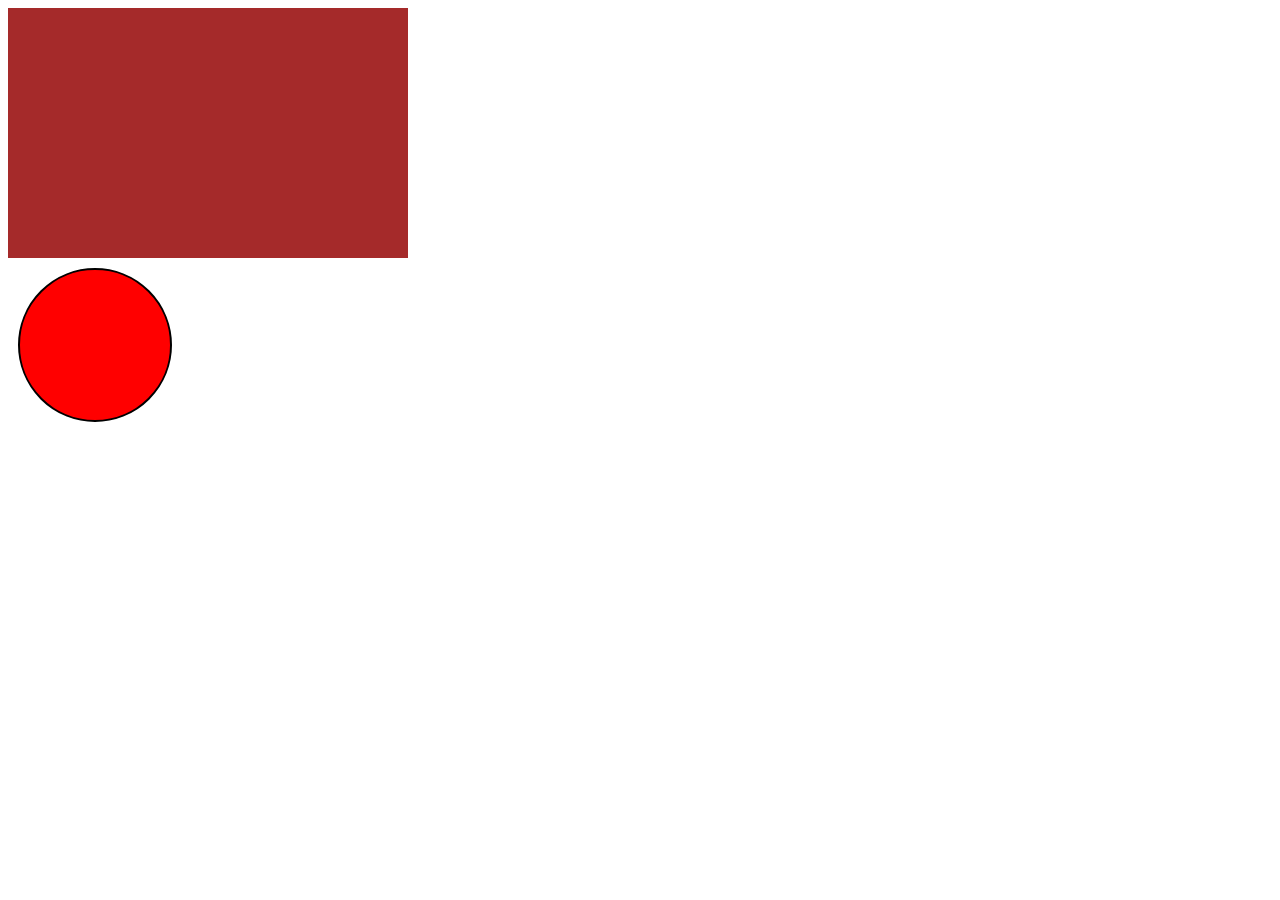
<file: Animation/index.html>
<!DOCTYPE html>
<html lang="en">
  <head>
    <meta charset="UTF-8" />
    <meta http-equiv="X-UA-Compatible" content="IE=edge" />
    <meta name="viewport" content="width=device-width, initial-scale=1.0" />
    <title>Document</title>
    <link rel="stylesheet" href="style.css" />
  </head>
  <body>
    <section></section>
    <div></div>
  </body>
</html>
</file>
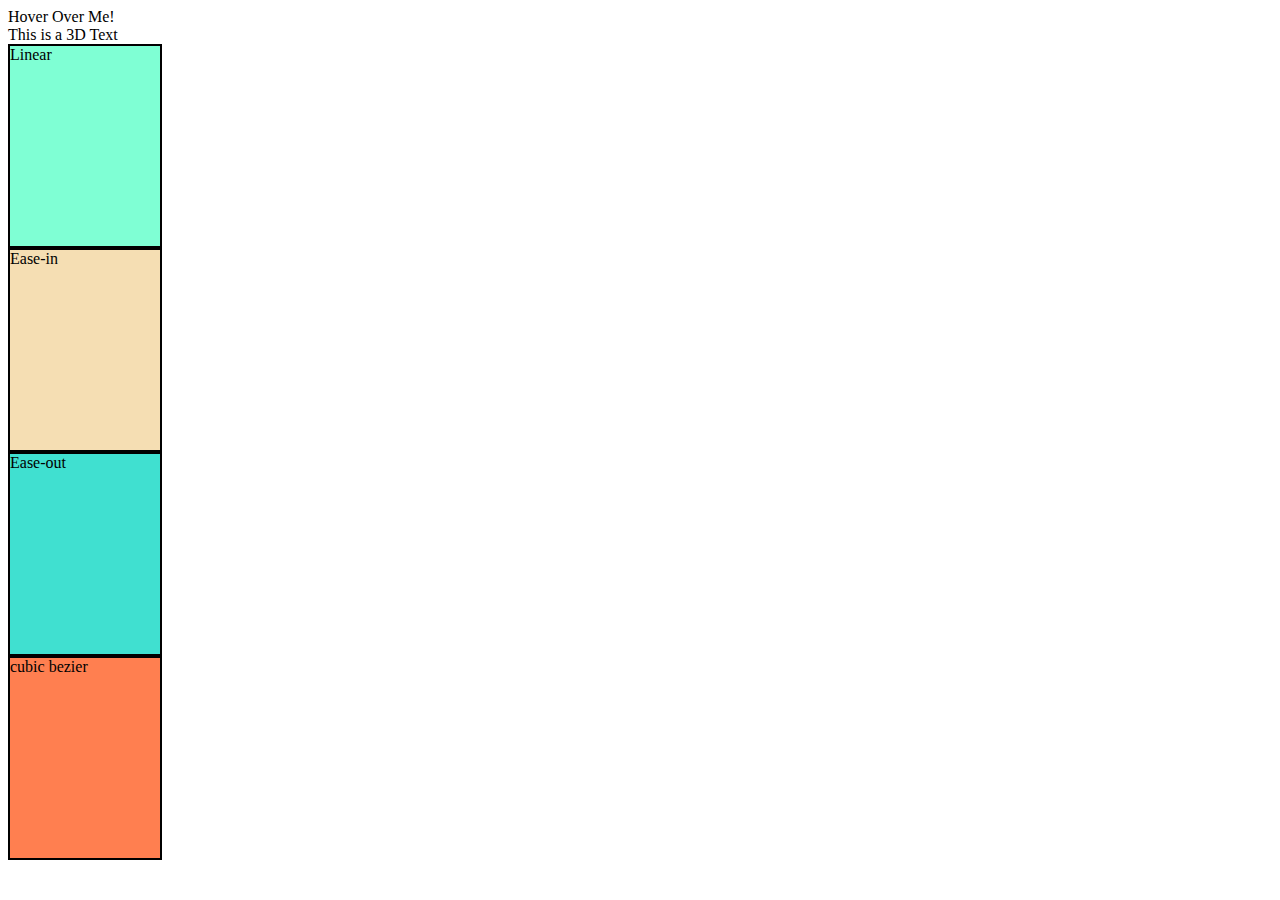
<file: Transform/index.html>
<!DOCTYPE html>
<html lang="en">
  <head>
    <meta charset="UTF-8" />
    <meta http-equiv="X-UA-Compatible" content="IE=edge" />
    <meta name="viewport" content="width=device-width, initial-scale=1.0" />
    <link rel="stylesheet" href="style.css" />
    <title>Document</title>
  </head>
  <body>
    <section>
      <div class="box">
        <span>Hover Over Me!</span>
      </div>
    </section>
    <section class="text">This is a 3D Text</section>
    <div class="ball"></div>
    <main>
      <div class="class">Linear</div>
      <div class="class">Ease-in</div>
      <div class="class">Ease-out</div>
      <div class="class">cubic bezier</div>
    </main>
  </body>
</html>
</file>
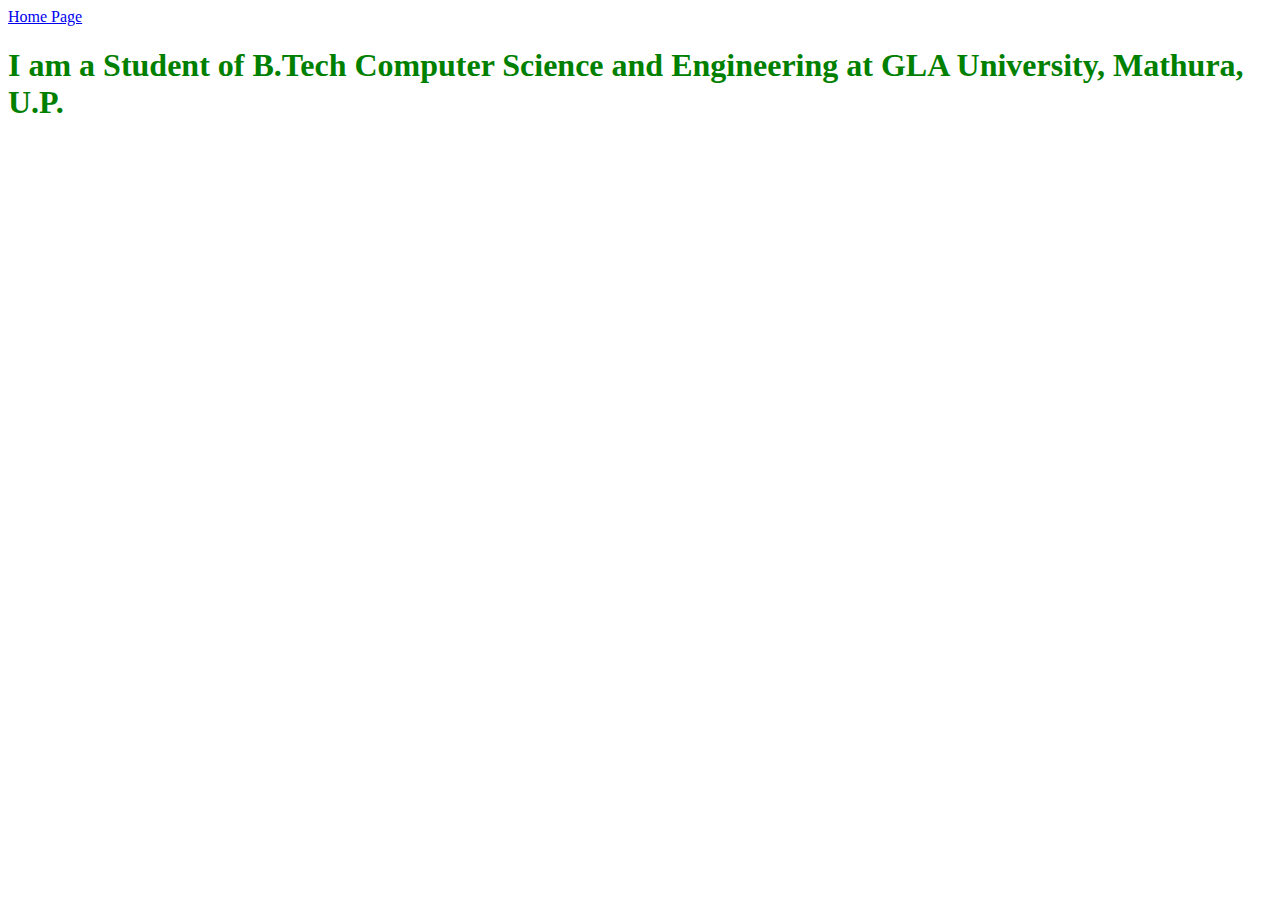
<file: about.html>
<!DOCTYPE html>
<html lang="en">
  <head>
    <meta charset="UTF-8" />
    <meta http-equiv="X-UA-Compatible" content="IE=edge" />
    <meta name="viewport" content="width=device-width, initial-scale=1.0" />
    <title>Document</title>
    <style>
      h1 {
        color: green;
      }
    </style>
  </head>
  <body>
    <a href="main1.html">Home Page</a>
    <h1>
      I am a Student of B.Tech Computer Science and Engineering at GLA
      University, Mathura, U.P.
    </h1>
  </body>
</html>
</file>
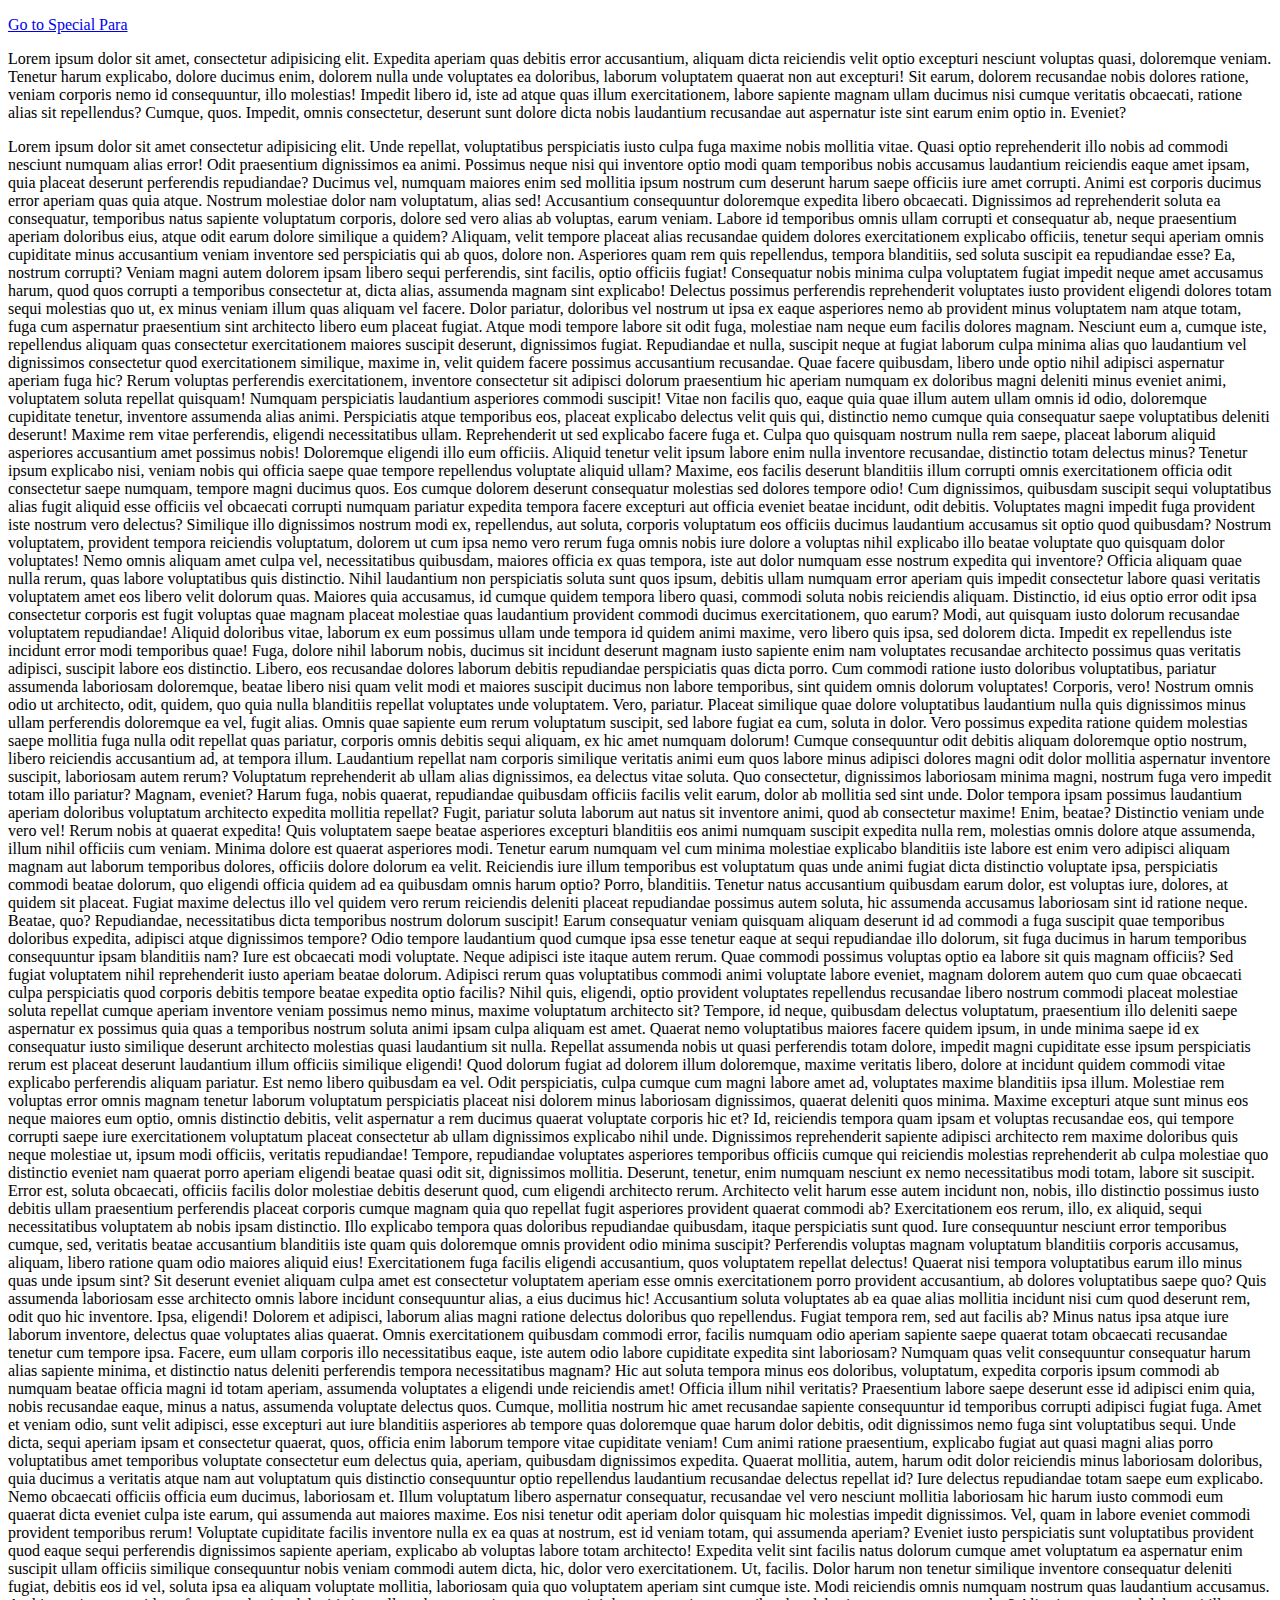
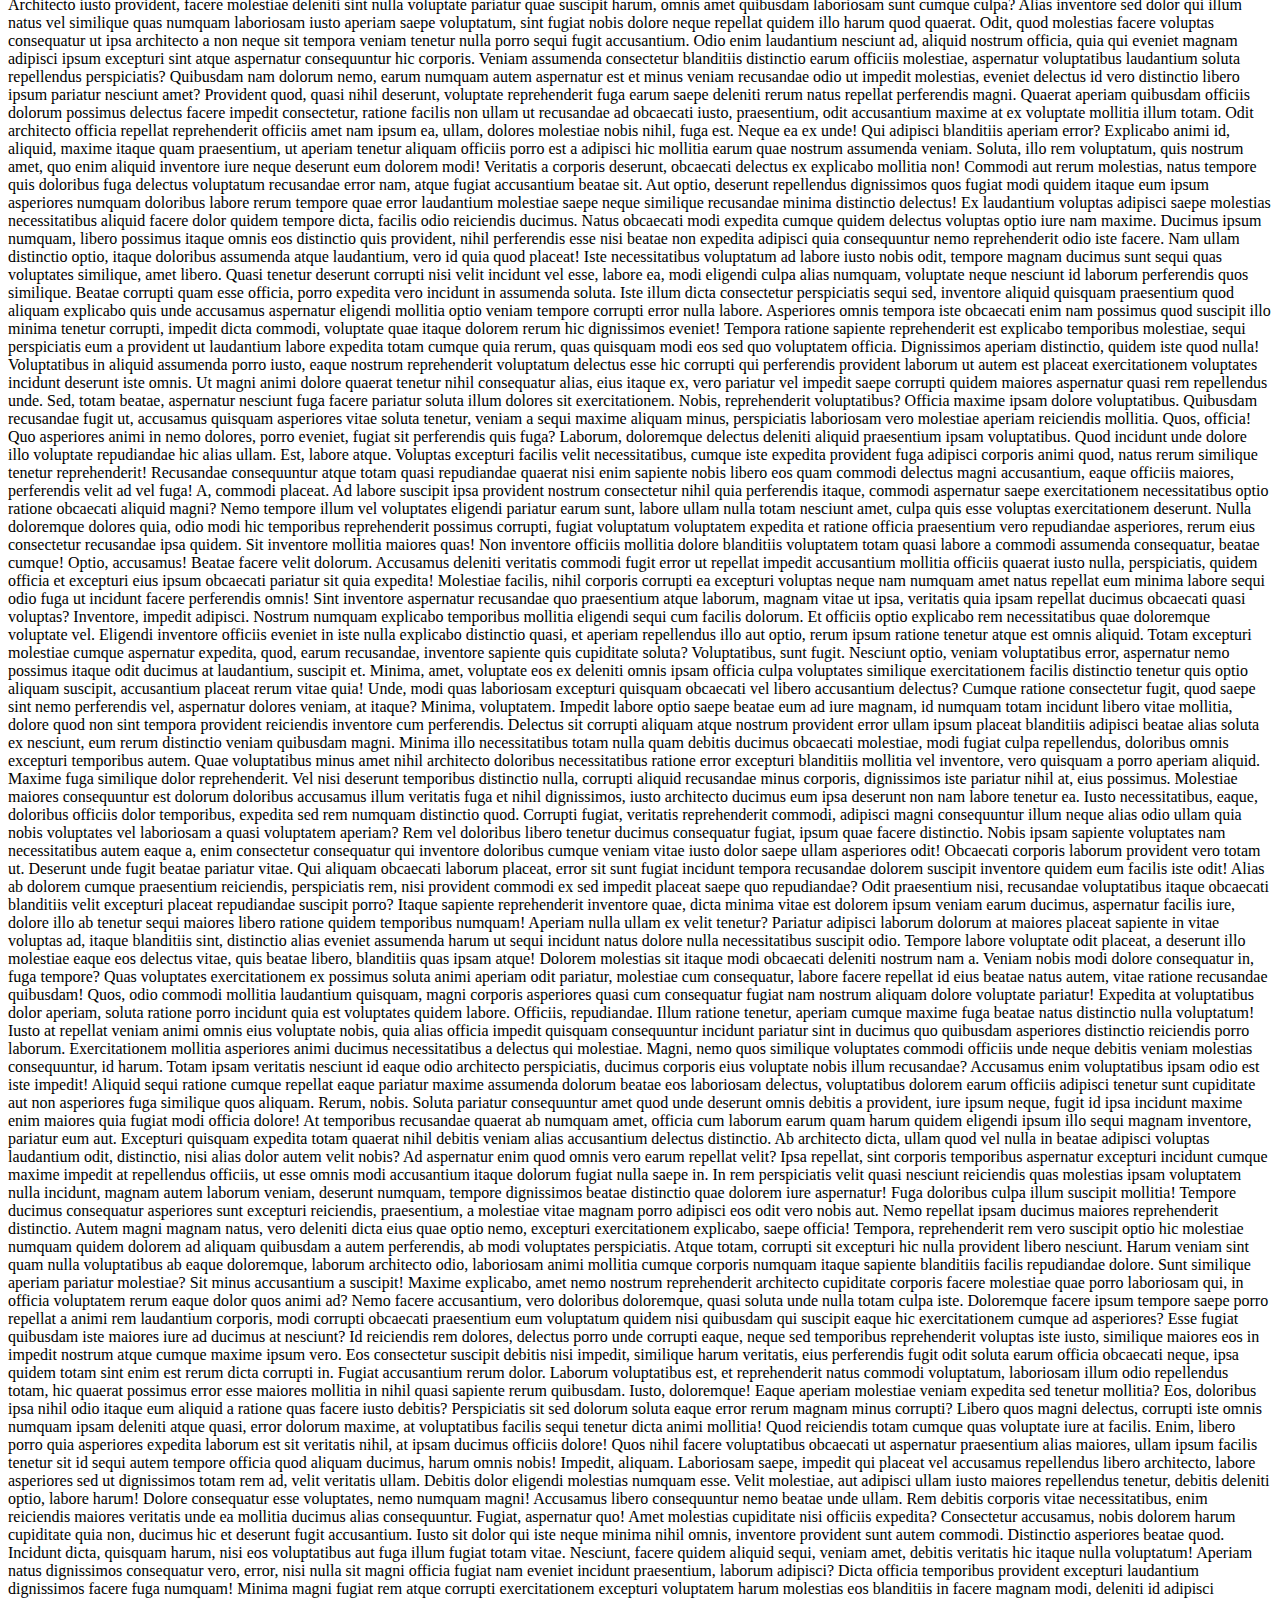
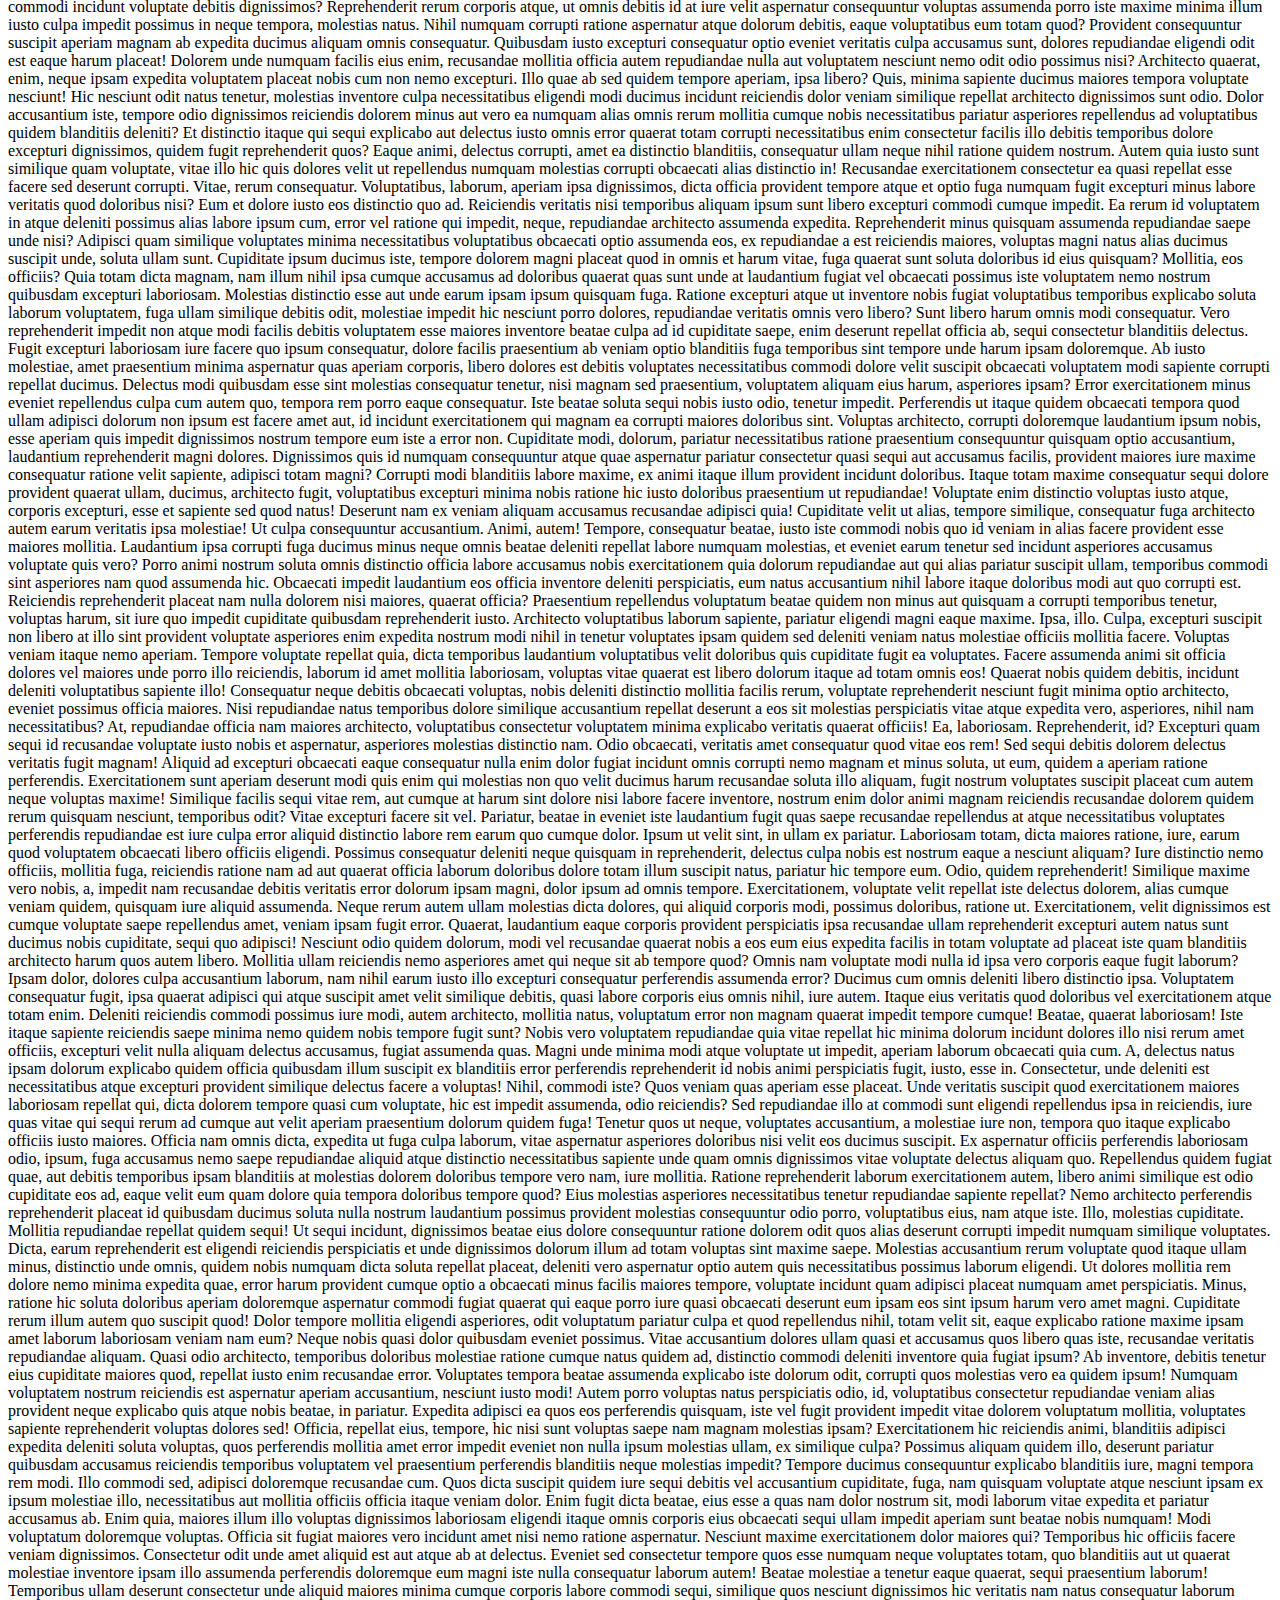
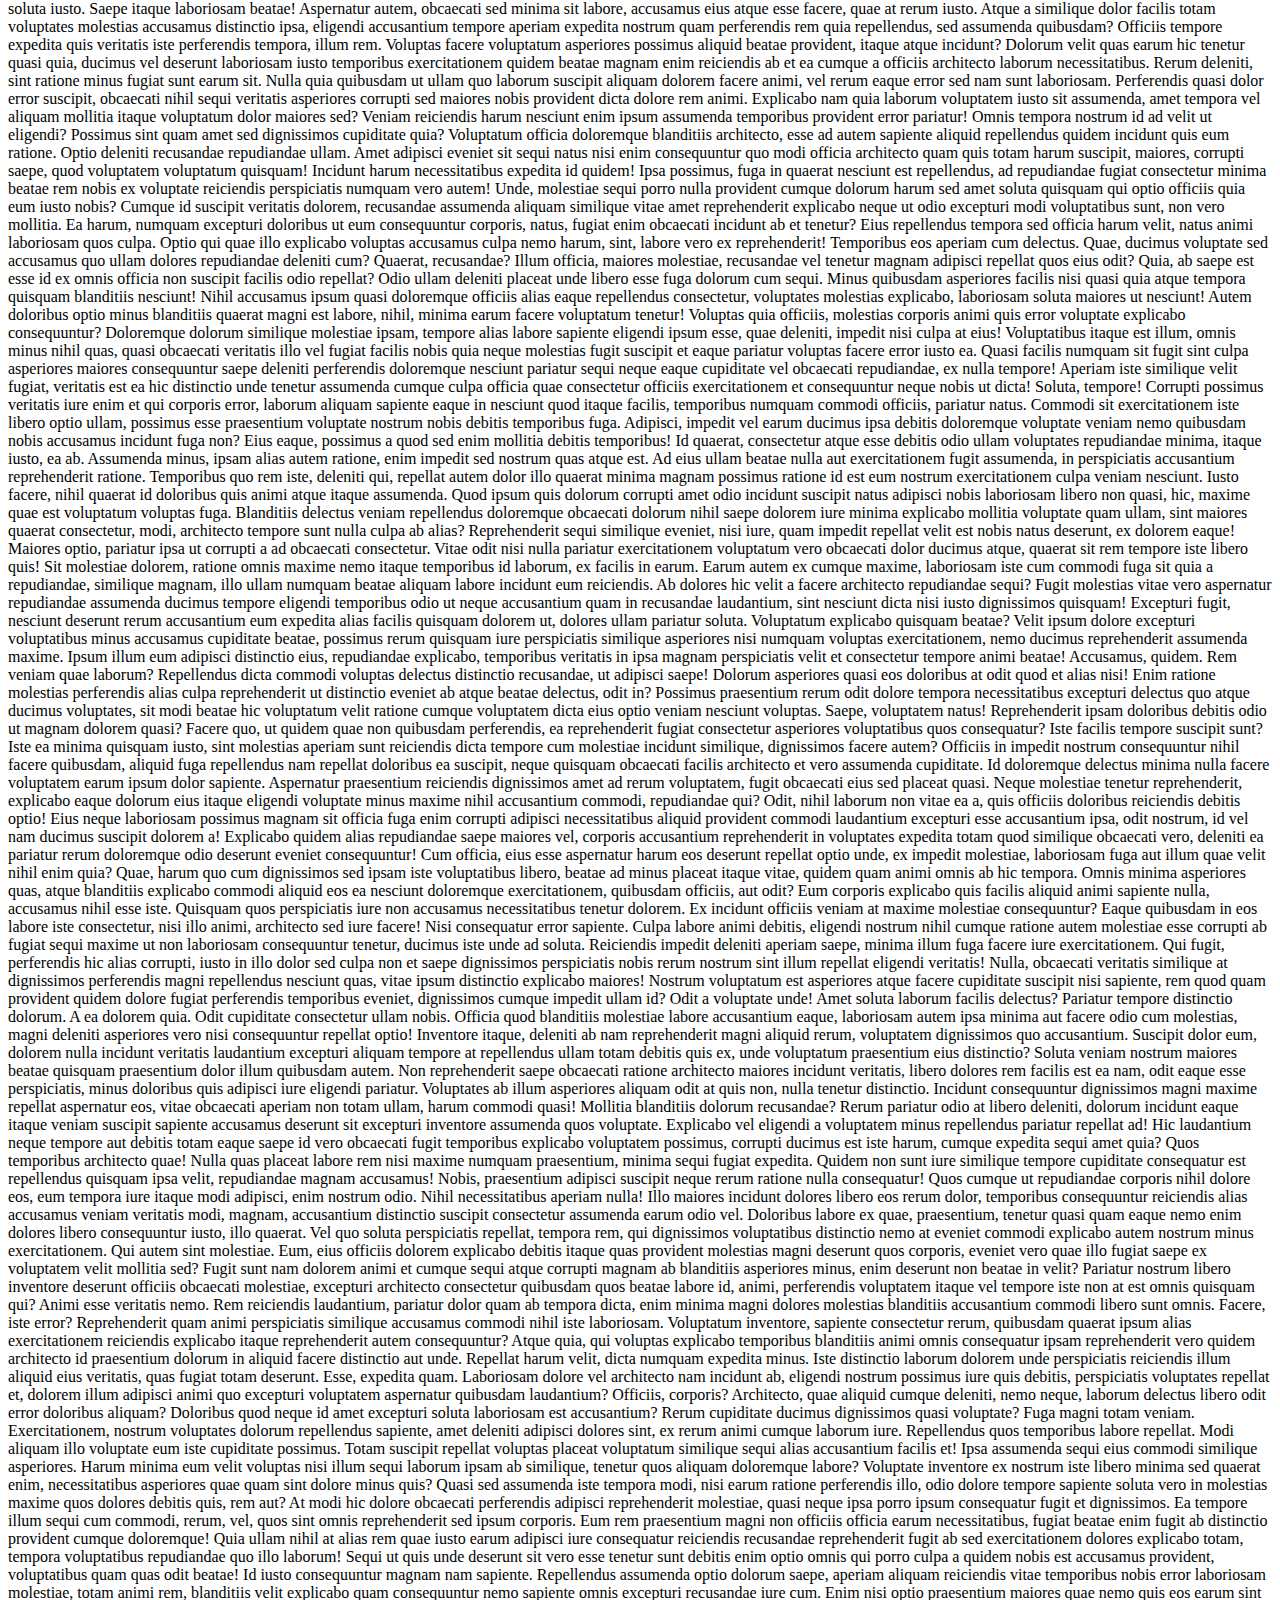
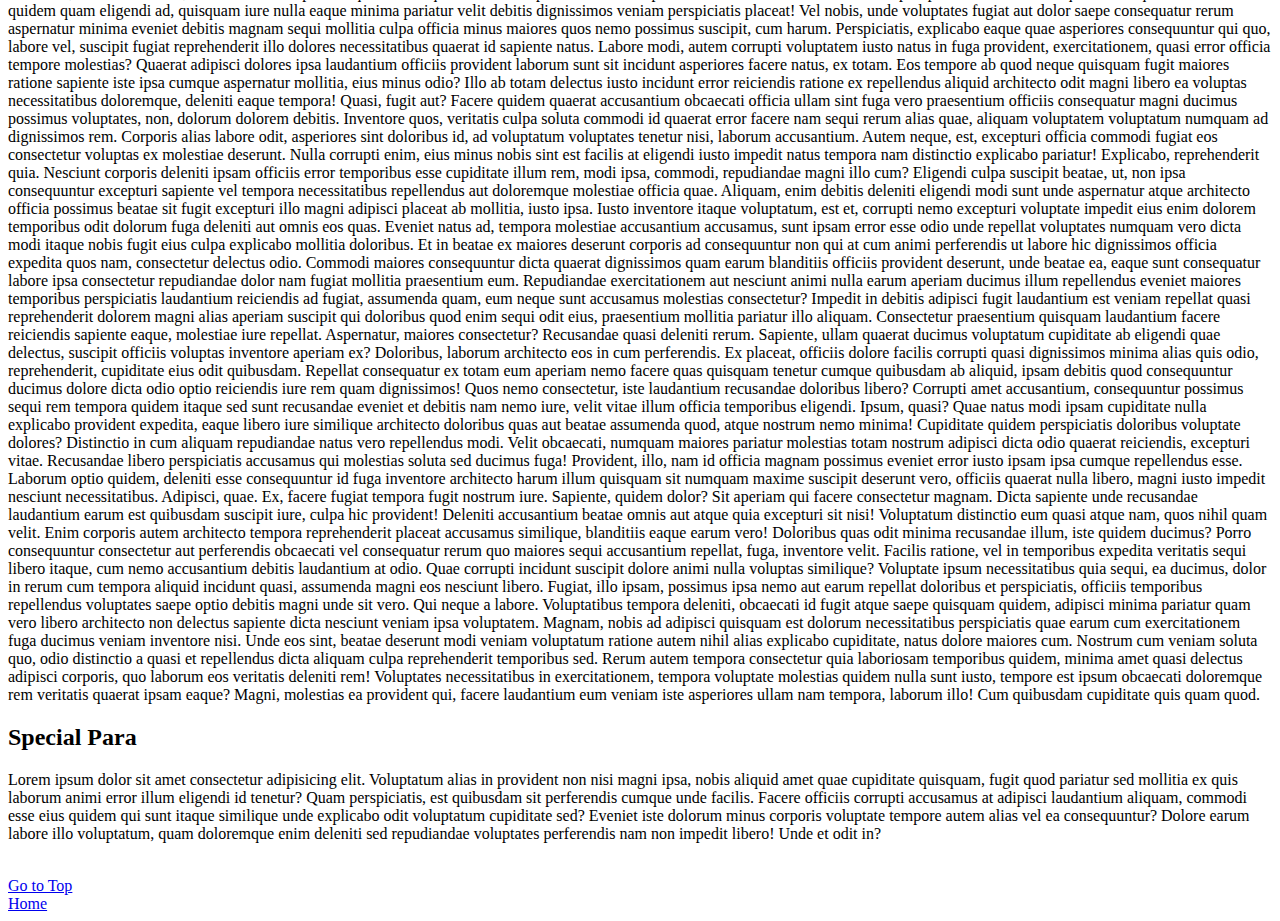
<file: dummy.html>
<!DOCTYPE html>
<html lang="en">
  <head>
    <meta charset="UTF-8" />
    <meta http-equiv="X-UA-Compatible" content="IE=edge" />
    <meta name="viewport" content="width=device-width, initial-scale=1.0" />
    <title>Dummy</title>
  </head>
  <body>
    <p id="top">
      <a href="#this">Go to Special Para</a>
    </p>
    <p>
      Lorem ipsum dolor sit amet, consectetur adipisicing elit. Expedita aperiam
      quas debitis error accusantium, aliquam dicta reiciendis velit optio
      excepturi nesciunt voluptas quasi, doloremque veniam. Tenetur harum
      explicabo, dolore ducimus enim, dolorem nulla unde voluptates ea
      doloribus, laborum voluptatem quaerat non aut excepturi! Sit earum,
      dolorem recusandae nobis dolores ratione, veniam corporis nemo id
      consequuntur, illo molestias! Impedit libero id, iste ad atque quas illum
      exercitationem, labore sapiente magnam ullam ducimus nisi cumque veritatis
      obcaecati, ratione alias sit repellendus? Cumque, quos. Impedit, omnis
      consectetur, deserunt sunt dolore dicta nobis laudantium recusandae aut
      aspernatur iste sint earum enim optio in. Eveniet?
    </p>
    <p>
      Lorem ipsum dolor sit amet consectetur adipisicing elit. Unde repellat,
      voluptatibus perspiciatis iusto culpa fuga maxime nobis mollitia vitae.
      Quasi optio reprehenderit illo nobis ad commodi nesciunt numquam alias
      error! Odit praesentium dignissimos ea animi. Possimus neque nisi qui
      inventore optio modi quam temporibus nobis accusamus laudantium reiciendis
      eaque amet ipsam, quia placeat deserunt perferendis repudiandae? Ducimus
      vel, numquam maiores enim sed mollitia ipsum nostrum cum deserunt harum
      saepe officiis iure amet corrupti. Animi est corporis ducimus error
      aperiam quas quia atque. Nostrum molestiae dolor nam voluptatum, alias
      sed! Accusantium consequuntur doloremque expedita libero obcaecati.
      Dignissimos ad reprehenderit soluta ea consequatur, temporibus natus
      sapiente voluptatum corporis, dolore sed vero alias ab voluptas, earum
      veniam. Labore id temporibus omnis ullam corrupti et consequatur ab, neque
      praesentium aperiam doloribus eius, atque odit earum dolore similique a
      quidem? Aliquam, velit tempore placeat alias recusandae quidem dolores
      exercitationem explicabo officiis, tenetur sequi aperiam omnis cupiditate
      minus accusantium veniam inventore sed perspiciatis qui ab quos, dolore
      non. Asperiores quam rem quis repellendus, tempora blanditiis, sed soluta
      suscipit ea repudiandae esse? Ea, nostrum corrupti? Veniam magni autem
      dolorem ipsam libero sequi perferendis, sint facilis, optio officiis
      fugiat! Consequatur nobis minima culpa voluptatem fugiat impedit neque
      amet accusamus harum, quod quos corrupti a temporibus consectetur at,
      dicta alias, assumenda magnam sint explicabo! Delectus possimus
      perferendis reprehenderit voluptates iusto provident eligendi dolores
      totam sequi molestias quo ut, ex minus veniam illum quas aliquam vel
      facere. Dolor pariatur, doloribus vel nostrum ut ipsa ex eaque asperiores
      nemo ab provident minus voluptatem nam atque totam, fuga cum aspernatur
      praesentium sint architecto libero eum placeat fugiat. Atque modi tempore
      labore sit odit fuga, molestiae nam neque eum facilis dolores magnam.
      Nesciunt eum a, cumque iste, repellendus aliquam quas consectetur
      exercitationem maiores suscipit deserunt, dignissimos fugiat. Repudiandae
      et nulla, suscipit neque at fugiat laborum culpa minima alias quo
      laudantium vel dignissimos consectetur quod exercitationem similique,
      maxime in, velit quidem facere possimus accusantium recusandae. Quae
      facere quibusdam, libero unde optio nihil adipisci aspernatur aperiam fuga
      hic? Rerum voluptas perferendis exercitationem, inventore consectetur sit
      adipisci dolorum praesentium hic aperiam numquam ex doloribus magni
      deleniti minus eveniet animi, voluptatem soluta repellat quisquam! Numquam
      perspiciatis laudantium asperiores commodi suscipit! Vitae non facilis
      quo, eaque quia quae illum autem ullam omnis id odio, doloremque
      cupiditate tenetur, inventore assumenda alias animi. Perspiciatis atque
      temporibus eos, placeat explicabo delectus velit quis qui, distinctio nemo
      cumque quia consequatur saepe voluptatibus deleniti deserunt! Maxime rem
      vitae perferendis, eligendi necessitatibus ullam. Reprehenderit ut sed
      explicabo facere fuga et. Culpa quo quisquam nostrum nulla rem saepe,
      placeat laborum aliquid asperiores accusantium amet possimus nobis!
      Doloremque eligendi illo eum officiis. Aliquid tenetur velit ipsum labore
      enim nulla inventore recusandae, distinctio totam delectus minus? Tenetur
      ipsum explicabo nisi, veniam nobis qui officia saepe quae tempore
      repellendus voluptate aliquid ullam? Maxime, eos facilis deserunt
      blanditiis illum corrupti omnis exercitationem officia odit consectetur
      saepe numquam, tempore magni ducimus quos. Eos cumque dolorem deserunt
      consequatur molestias sed dolores tempore odio! Cum dignissimos, quibusdam
      suscipit sequi voluptatibus alias fugit aliquid esse officiis vel
      obcaecati corrupti numquam pariatur expedita tempora facere excepturi aut
      officia eveniet beatae incidunt, odit debitis. Voluptates magni impedit
      fuga provident iste nostrum vero delectus? Similique illo dignissimos
      nostrum modi ex, repellendus, aut soluta, corporis voluptatum eos officiis
      ducimus laudantium accusamus sit optio quod quibusdam? Nostrum voluptatem,
      provident tempora reiciendis voluptatum, dolorem ut cum ipsa nemo vero
      rerum fuga omnis nobis iure dolore a voluptas nihil explicabo illo beatae
      voluptate quo quisquam dolor voluptates! Nemo omnis aliquam amet culpa
      vel, necessitatibus quibusdam, maiores officia ex quas tempora, iste aut
      dolor numquam esse nostrum expedita qui inventore? Officia aliquam quae
      nulla rerum, quas labore voluptatibus quis distinctio. Nihil laudantium
      non perspiciatis soluta sunt quos ipsum, debitis ullam numquam error
      aperiam quis impedit consectetur labore quasi veritatis voluptatem amet
      eos libero velit dolorum quas. Maiores quia accusamus, id cumque quidem
      tempora libero quasi, commodi soluta nobis reiciendis aliquam. Distinctio,
      id eius optio error odit ipsa consectetur corporis est fugit voluptas quae
      magnam placeat molestiae quas laudantium provident commodi ducimus
      exercitationem, quo earum? Modi, aut quisquam iusto dolorum recusandae
      voluptatem repudiandae! Aliquid doloribus vitae, laborum ex eum possimus
      ullam unde tempora id quidem animi maxime, vero libero quis ipsa, sed
      dolorem dicta. Impedit ex repellendus iste incidunt error modi temporibus
      quae! Fuga, dolore nihil laborum nobis, ducimus sit incidunt deserunt
      magnam iusto sapiente enim nam voluptates recusandae architecto possimus
      quas veritatis adipisci, suscipit labore eos distinctio. Libero, eos
      recusandae dolores laborum debitis repudiandae perspiciatis quas dicta
      porro. Cum commodi ratione iusto doloribus voluptatibus, pariatur
      assumenda laboriosam doloremque, beatae libero nisi quam velit modi et
      maiores suscipit ducimus non labore temporibus, sint quidem omnis dolorum
      voluptates! Corporis, vero! Nostrum omnis odio ut architecto, odit,
      quidem, quo quia nulla blanditiis repellat voluptates unde voluptatem.
      Vero, pariatur. Placeat similique quae dolore voluptatibus laudantium
      nulla quis dignissimos minus ullam perferendis doloremque ea vel, fugit
      alias. Omnis quae sapiente eum rerum voluptatum suscipit, sed labore
      fugiat ea cum, soluta in dolor. Vero possimus expedita ratione quidem
      molestias saepe mollitia fuga nulla odit repellat quas pariatur, corporis
      omnis debitis sequi aliquam, ex hic amet numquam dolorum! Cumque
      consequuntur odit debitis aliquam doloremque optio nostrum, libero
      reiciendis accusantium ad, at tempora illum. Laudantium repellat nam
      corporis similique veritatis animi eum quos labore minus adipisci dolores
      magni odit dolor mollitia aspernatur inventore suscipit, laboriosam autem
      rerum? Voluptatum reprehenderit ab ullam alias dignissimos, ea delectus
      vitae soluta. Quo consectetur, dignissimos laboriosam minima magni,
      nostrum fuga vero impedit totam illo pariatur? Magnam, eveniet? Harum
      fuga, nobis quaerat, repudiandae quibusdam officiis facilis velit earum,
      dolor ab mollitia sed sint unde. Dolor tempora ipsam possimus laudantium
      aperiam doloribus voluptatum architecto expedita mollitia repellat? Fugit,
      pariatur soluta laborum aut natus sit inventore animi, quod ab consectetur
      maxime! Enim, beatae? Distinctio veniam unde vero vel! Rerum nobis at
      quaerat expedita! Quis voluptatem saepe beatae asperiores excepturi
      blanditiis eos animi numquam suscipit expedita nulla rem, molestias omnis
      dolore atque assumenda, illum nihil officiis cum veniam. Minima dolore est
      quaerat asperiores modi. Tenetur earum numquam vel cum minima molestiae
      explicabo blanditiis iste labore est enim vero adipisci aliquam magnam aut
      laborum temporibus dolores, officiis dolore dolorum ea velit. Reiciendis
      iure illum temporibus est voluptatum quas unde animi fugiat dicta
      distinctio voluptate ipsa, perspiciatis commodi beatae dolorum, quo
      eligendi officia quidem ad ea quibusdam omnis harum optio? Porro,
      blanditiis. Tenetur natus accusantium quibusdam earum dolor, est voluptas
      iure, dolores, at quidem sit placeat. Fugiat maxime delectus illo vel
      quidem vero rerum reiciendis deleniti placeat repudiandae possimus autem
      soluta, hic assumenda accusamus laboriosam sint id ratione neque. Beatae,
      quo? Repudiandae, necessitatibus dicta temporibus nostrum dolorum
      suscipit! Earum consequatur veniam quisquam aliquam deserunt id ad commodi
      a fuga suscipit quae temporibus doloribus expedita, adipisci atque
      dignissimos tempore? Odio tempore laudantium quod cumque ipsa esse tenetur
      eaque at sequi repudiandae illo dolorum, sit fuga ducimus in harum
      temporibus consequuntur ipsam blanditiis nam? Iure est obcaecati modi
      voluptate. Neque adipisci iste itaque autem rerum. Quae commodi possimus
      voluptas optio ea labore sit quis magnam officiis? Sed fugiat voluptatem
      nihil reprehenderit iusto aperiam beatae dolorum. Adipisci rerum quas
      voluptatibus commodi animi voluptate labore eveniet, magnam dolorem autem
      quo cum quae obcaecati culpa perspiciatis quod corporis debitis tempore
      beatae expedita optio facilis? Nihil quis, eligendi, optio provident
      voluptates repellendus recusandae libero nostrum commodi placeat molestiae
      soluta repellat cumque aperiam inventore veniam possimus nemo minus,
      maxime voluptatum architecto sit? Tempore, id neque, quibusdam delectus
      voluptatum, praesentium illo deleniti saepe aspernatur ex possimus quia
      quas a temporibus nostrum soluta animi ipsam culpa aliquam est amet.
      Quaerat nemo voluptatibus maiores facere quidem ipsum, in unde minima
      saepe id ex consequatur iusto similique deserunt architecto molestias
      quasi laudantium sit nulla. Repellat assumenda nobis ut quasi perferendis
      totam dolore, impedit magni cupiditate esse ipsum perspiciatis rerum est
      placeat deserunt laudantium illum officiis similique eligendi! Quod
      dolorum fugiat ad dolorem illum doloremque, maxime veritatis libero,
      dolore at incidunt quidem commodi vitae explicabo perferendis aliquam
      pariatur. Est nemo libero quibusdam ea vel. Odit perspiciatis, culpa
      cumque cum magni labore amet ad, voluptates maxime blanditiis ipsa illum.
      Molestiae rem voluptas error omnis magnam tenetur laborum voluptatum
      perspiciatis placeat nisi dolorem minus laboriosam dignissimos, quaerat
      deleniti quos minima. Maxime excepturi atque sunt minus eos neque maiores
      eum optio, omnis distinctio debitis, velit aspernatur a rem ducimus
      quaerat voluptate corporis hic et? Id, reiciendis tempora quam ipsam et
      voluptas recusandae eos, qui tempore corrupti saepe iure exercitationem
      voluptatum placeat consectetur ab ullam dignissimos explicabo nihil unde.
      Dignissimos reprehenderit sapiente adipisci architecto rem maxime
      doloribus quis neque molestiae ut, ipsum modi officiis, veritatis
      repudiandae! Tempore, repudiandae voluptates asperiores temporibus
      officiis cumque qui reiciendis molestias reprehenderit ab culpa molestiae
      quo distinctio eveniet nam quaerat porro aperiam eligendi beatae quasi
      odit sit, dignissimos mollitia. Deserunt, tenetur, enim numquam nesciunt
      ex nemo necessitatibus modi totam, labore sit suscipit. Error est, soluta
      obcaecati, officiis facilis dolor molestiae debitis deserunt quod, cum
      eligendi architecto rerum. Architecto velit harum esse autem incidunt non,
      nobis, illo distinctio possimus iusto debitis ullam praesentium
      perferendis placeat corporis cumque magnam quia quo repellat fugit
      asperiores provident quaerat commodi ab? Exercitationem eos rerum, illo,
      ex aliquid, sequi necessitatibus voluptatem ab nobis ipsam distinctio.
      Illo explicabo tempora quas doloribus repudiandae quibusdam, itaque
      perspiciatis sunt quod. Iure consequuntur nesciunt error temporibus
      cumque, sed, veritatis beatae accusantium blanditiis iste quam quis
      doloremque omnis provident odio minima suscipit? Perferendis voluptas
      magnam voluptatum blanditiis corporis accusamus, aliquam, libero ratione
      quam odio maiores aliquid eius! Exercitationem fuga facilis eligendi
      accusantium, quos voluptatem repellat delectus! Quaerat nisi tempora
      voluptatibus earum illo minus quas unde ipsum sint? Sit deserunt eveniet
      aliquam culpa amet est consectetur voluptatem aperiam esse omnis
      exercitationem porro provident accusantium, ab dolores voluptatibus saepe
      quo? Quis assumenda laboriosam esse architecto omnis labore incidunt
      consequuntur alias, a eius ducimus hic! Accusantium soluta voluptates ab
      ea quae alias mollitia incidunt nisi cum quod deserunt rem, odit quo hic
      inventore. Ipsa, eligendi! Dolorem et adipisci, laborum alias magni
      ratione delectus doloribus quo repellendus. Fugiat tempora rem, sed aut
      facilis ab? Minus natus ipsa atque iure laborum inventore, delectus quae
      voluptates alias quaerat. Omnis exercitationem quibusdam commodi error,
      facilis numquam odio aperiam sapiente saepe quaerat totam obcaecati
      recusandae tenetur cum tempore ipsa. Facere, eum ullam corporis illo
      necessitatibus eaque, iste autem odio labore cupiditate expedita sint
      laboriosam? Numquam quas velit consequuntur consequatur harum alias
      sapiente minima, et distinctio natus deleniti perferendis tempora
      necessitatibus magnam? Hic aut soluta tempora minus eos doloribus,
      voluptatum, expedita corporis ipsum commodi ab numquam beatae officia
      magni id totam aperiam, assumenda voluptates a eligendi unde reiciendis
      amet! Officia illum nihil veritatis? Praesentium labore saepe deserunt
      esse id adipisci enim quia, nobis recusandae eaque, minus a natus,
      assumenda voluptate delectus quos. Cumque, mollitia nostrum hic amet
      recusandae sapiente consequuntur id temporibus corrupti adipisci fugiat
      fuga. Amet et veniam odio, sunt velit adipisci, esse excepturi aut iure
      blanditiis asperiores ab tempore quas doloremque quae harum dolor debitis,
      odit dignissimos nemo fuga sint voluptatibus sequi. Unde dicta, sequi
      aperiam ipsam et consectetur quaerat, quos, officia enim laborum tempore
      vitae cupiditate veniam! Cum animi ratione praesentium, explicabo fugiat
      aut quasi magni alias porro voluptatibus amet temporibus voluptate
      consectetur eum delectus quia, aperiam, quibusdam dignissimos expedita.
      Quaerat mollitia, autem, harum odit dolor reiciendis minus laboriosam
      doloribus, quia ducimus a veritatis atque nam aut voluptatum quis
      distinctio consequuntur optio repellendus laudantium recusandae delectus
      repellat id? Iure delectus repudiandae totam saepe eum explicabo. Nemo
      obcaecati officiis officia eum ducimus, laboriosam et. Illum voluptatum
      libero aspernatur consequatur, recusandae vel vero nesciunt mollitia
      laboriosam hic harum iusto commodi eum quaerat dicta eveniet culpa iste
      earum, qui assumenda aut maiores maxime. Eos nisi tenetur odit aperiam
      dolor quisquam hic molestias impedit dignissimos. Vel, quam in labore
      eveniet commodi provident temporibus rerum! Voluptate cupiditate facilis
      inventore nulla ex ea quas at nostrum, est id veniam totam, qui assumenda
      aperiam? Eveniet iusto perspiciatis sunt voluptatibus provident quod eaque
      sequi perferendis dignissimos sapiente aperiam, explicabo ab voluptas
      labore totam architecto! Expedita velit sint facilis natus dolorum cumque
      amet voluptatum ea aspernatur enim suscipit ullam officiis similique
      consequuntur nobis veniam commodi autem dicta, hic, dolor vero
      exercitationem. Ut, facilis. Dolor harum non tenetur similique inventore
      consequatur deleniti fugiat, debitis eos id vel, soluta ipsa ea aliquam
      voluptate mollitia, laboriosam quia quo voluptatem aperiam sint cumque
      iste. Modi reiciendis omnis numquam nostrum quas laudantium accusamus.
      Architecto iusto provident, facere molestiae deleniti sint nulla voluptate
      pariatur quae suscipit harum, omnis amet quibusdam laboriosam sunt cumque
      culpa? Alias inventore sed dolor qui illum natus vel similique quas
      numquam laboriosam iusto aperiam saepe voluptatum, sint fugiat nobis
      dolore neque repellat quidem illo harum quod quaerat. Odit, quod molestias
      facere voluptas consequatur ut ipsa architecto a non neque sit tempora
      veniam tenetur nulla porro sequi fugit accusantium. Odio enim laudantium
      nesciunt ad, aliquid nostrum officia, quia qui eveniet magnam adipisci
      ipsum excepturi sint atque aspernatur consequuntur hic corporis. Veniam
      assumenda consectetur blanditiis distinctio earum officiis molestiae,
      aspernatur voluptatibus laudantium soluta repellendus perspiciatis?
      Quibusdam nam dolorum nemo, earum numquam autem aspernatur est et minus
      veniam recusandae odio ut impedit molestias, eveniet delectus id vero
      distinctio libero ipsum pariatur nesciunt amet? Provident quod, quasi
      nihil deserunt, voluptate reprehenderit fuga earum saepe deleniti rerum
      natus repellat perferendis magni. Quaerat aperiam quibusdam officiis
      dolorum possimus delectus facere impedit consectetur, ratione facilis non
      ullam ut recusandae ad obcaecati iusto, praesentium, odit accusantium
      maxime at ex voluptate mollitia illum totam. Odit architecto officia
      repellat reprehenderit officiis amet nam ipsum ea, ullam, dolores
      molestiae nobis nihil, fuga est. Neque ea ex unde! Qui adipisci blanditiis
      aperiam error? Explicabo animi id, aliquid, maxime itaque quam
      praesentium, ut aperiam tenetur aliquam officiis porro est a adipisci hic
      mollitia earum quae nostrum assumenda veniam. Soluta, illo rem voluptatum,
      quis nostrum amet, quo enim aliquid inventore iure neque deserunt eum
      dolorem modi! Veritatis a corporis deserunt, obcaecati delectus ex
      explicabo mollitia non! Commodi aut rerum molestias, natus tempore quis
      doloribus fuga delectus voluptatum recusandae error nam, atque fugiat
      accusantium beatae sit. Aut optio, deserunt repellendus dignissimos quos
      fugiat modi quidem itaque eum ipsum asperiores numquam doloribus labore
      rerum tempore quae error laudantium molestiae saepe neque similique
      recusandae minima distinctio delectus! Ex laudantium voluptas adipisci
      saepe molestias necessitatibus aliquid facere dolor quidem tempore dicta,
      facilis odio reiciendis ducimus. Natus obcaecati modi expedita cumque
      quidem delectus voluptas optio iure nam maxime. Ducimus ipsum numquam,
      libero possimus itaque omnis eos distinctio quis provident, nihil
      perferendis esse nisi beatae non expedita adipisci quia consequuntur nemo
      reprehenderit odio iste facere. Nam ullam distinctio optio, itaque
      doloribus assumenda atque laudantium, vero id quia quod placeat! Iste
      necessitatibus voluptatum ad labore iusto nobis odit, tempore magnam
      ducimus sunt sequi quas voluptates similique, amet libero. Quasi tenetur
      deserunt corrupti nisi velit incidunt vel esse, labore ea, modi eligendi
      culpa alias numquam, voluptate neque nesciunt id laborum perferendis quos
      similique. Beatae corrupti quam esse officia, porro expedita vero incidunt
      in assumenda soluta. Iste illum dicta consectetur perspiciatis sequi sed,
      inventore aliquid quisquam praesentium quod aliquam explicabo quis unde
      accusamus aspernatur eligendi mollitia optio veniam tempore corrupti error
      nulla labore. Asperiores omnis tempora iste obcaecati enim nam possimus
      quod suscipit illo minima tenetur corrupti, impedit dicta commodi,
      voluptate quae itaque dolorem rerum hic dignissimos eveniet! Tempora
      ratione sapiente reprehenderit est explicabo temporibus molestiae, sequi
      perspiciatis eum a provident ut laudantium labore expedita totam cumque
      quia rerum, quas quisquam modi eos sed quo voluptatem officia. Dignissimos
      aperiam distinctio, quidem iste quod nulla! Voluptatibus in aliquid
      assumenda porro iusto, eaque nostrum reprehenderit voluptatum delectus
      esse hic corrupti qui perferendis provident laborum ut autem est placeat
      exercitationem voluptates incidunt deserunt iste omnis. Ut magni animi
      dolore quaerat tenetur nihil consequatur alias, eius itaque ex, vero
      pariatur vel impedit saepe corrupti quidem maiores aspernatur quasi rem
      repellendus unde. Sed, totam beatae, aspernatur nesciunt fuga facere
      pariatur soluta illum dolores sit exercitationem. Nobis, reprehenderit
      voluptatibus? Officia maxime ipsam dolore voluptatibus. Quibusdam
      recusandae fugit ut, accusamus quisquam asperiores vitae soluta tenetur,
      veniam a sequi maxime aliquam minus, perspiciatis laboriosam vero
      molestiae aperiam reiciendis mollitia. Quos, officia! Quo asperiores animi
      in nemo dolores, porro eveniet, fugiat sit perferendis quis fuga? Laborum,
      doloremque delectus deleniti aliquid praesentium ipsam voluptatibus. Quod
      incidunt unde dolore illo voluptate repudiandae hic alias ullam. Est,
      labore atque. Voluptas excepturi facilis velit necessitatibus, cumque iste
      expedita provident fuga adipisci corporis animi quod, natus rerum
      similique tenetur reprehenderit! Recusandae consequuntur atque totam quasi
      repudiandae quaerat nisi enim sapiente nobis libero eos quam commodi
      delectus magni accusantium, eaque officiis maiores, perferendis velit ad
      vel fuga! A, commodi placeat. Ad labore suscipit ipsa provident nostrum
      consectetur nihil quia perferendis itaque, commodi aspernatur saepe
      exercitationem necessitatibus optio ratione obcaecati aliquid magni? Nemo
      tempore illum vel voluptates eligendi pariatur earum sunt, labore ullam
      nulla totam nesciunt amet, culpa quis esse voluptas exercitationem
      deserunt. Nulla doloremque dolores quia, odio modi hic temporibus
      reprehenderit possimus corrupti, fugiat voluptatum voluptatem expedita et
      ratione officia praesentium vero repudiandae asperiores, rerum eius
      consectetur recusandae ipsa quidem. Sit inventore mollitia maiores quas!
      Non inventore officiis mollitia dolore blanditiis voluptatem totam quasi
      labore a commodi assumenda consequatur, beatae cumque! Optio, accusamus!
      Beatae facere velit dolorum. Accusamus deleniti veritatis commodi fugit
      error ut repellat impedit accusantium mollitia officiis quaerat iusto
      nulla, perspiciatis, quidem officia et excepturi eius ipsum obcaecati
      pariatur sit quia expedita! Molestiae facilis, nihil corporis corrupti ea
      excepturi voluptas neque nam numquam amet natus repellat eum minima labore
      sequi odio fuga ut incidunt facere perferendis omnis! Sint inventore
      aspernatur recusandae quo praesentium atque laborum, magnam vitae ut ipsa,
      veritatis quia ipsam repellat ducimus obcaecati quasi voluptas? Inventore,
      impedit adipisci. Nostrum numquam explicabo temporibus mollitia eligendi
      sequi cum facilis dolorum. Et officiis optio explicabo rem necessitatibus
      quae doloremque voluptate vel. Eligendi inventore officiis eveniet in iste
      nulla explicabo distinctio quasi, et aperiam repellendus illo aut optio,
      rerum ipsum ratione tenetur atque est omnis aliquid. Totam excepturi
      molestiae cumque aspernatur expedita, quod, earum recusandae, inventore
      sapiente quis cupiditate soluta? Voluptatibus, sunt fugit. Nesciunt optio,
      veniam voluptatibus error, aspernatur nemo possimus itaque odit ducimus at
      laudantium, suscipit et. Minima, amet, voluptate eos ex deleniti omnis
      ipsam officia culpa voluptates similique exercitationem facilis distinctio
      tenetur quis optio aliquam suscipit, accusantium placeat rerum vitae quia!
      Unde, modi quas laboriosam excepturi quisquam obcaecati vel libero
      accusantium delectus? Cumque ratione consectetur fugit, quod saepe sint
      nemo perferendis vel, aspernatur dolores veniam, at itaque? Minima,
      voluptatem. Impedit labore optio saepe beatae eum ad iure magnam, id
      numquam totam incidunt libero vitae mollitia, dolore quod non sint tempora
      provident reiciendis inventore cum perferendis. Delectus sit corrupti
      aliquam atque nostrum provident error ullam ipsum placeat blanditiis
      adipisci beatae alias soluta ex nesciunt, eum rerum distinctio veniam
      quibusdam magni. Minima illo necessitatibus totam nulla quam debitis
      ducimus obcaecati molestiae, modi fugiat culpa repellendus, doloribus
      omnis excepturi temporibus autem. Quae voluptatibus minus amet nihil
      architecto doloribus necessitatibus ratione error excepturi blanditiis
      mollitia vel inventore, vero quisquam a porro aperiam aliquid. Maxime fuga
      similique dolor reprehenderit. Vel nisi deserunt temporibus distinctio
      nulla, corrupti aliquid recusandae minus corporis, dignissimos iste
      pariatur nihil at, eius possimus. Molestiae maiores consequuntur est
      dolorum doloribus accusamus illum veritatis fuga et nihil dignissimos,
      iusto architecto ducimus eum ipsa deserunt non nam labore tenetur ea.
      Iusto necessitatibus, eaque, doloribus officiis dolor temporibus, expedita
      sed rem numquam distinctio quod. Corrupti fugiat, veritatis reprehenderit
      commodi, adipisci magni consequuntur illum neque alias odio ullam quia
      nobis voluptates vel laboriosam a quasi voluptatem aperiam? Rem vel
      doloribus libero tenetur ducimus consequatur fugiat, ipsum quae facere
      distinctio. Nobis ipsam sapiente voluptates nam necessitatibus autem eaque
      a, enim consectetur consequatur qui inventore doloribus cumque veniam
      vitae iusto dolor saepe ullam asperiores odit! Obcaecati corporis laborum
      provident vero totam ut. Deserunt unde fugit beatae pariatur vitae. Qui
      aliquam obcaecati laborum placeat, error sit sunt fugiat incidunt tempora
      recusandae dolorem suscipit inventore quidem eum facilis iste odit! Alias
      ab dolorem cumque praesentium reiciendis, perspiciatis rem, nisi provident
      commodi ex sed impedit placeat saepe quo repudiandae? Odit praesentium
      nisi, recusandae voluptatibus itaque obcaecati blanditiis velit excepturi
      placeat repudiandae suscipit porro? Itaque sapiente reprehenderit
      inventore quae, dicta minima vitae est dolorem ipsum veniam earum ducimus,
      aspernatur facilis iure, dolore illo ab tenetur sequi maiores libero
      ratione quidem temporibus numquam! Aperiam nulla ullam ex velit tenetur?
      Pariatur adipisci laborum dolorum at maiores placeat sapiente in vitae
      voluptas ad, itaque blanditiis sint, distinctio alias eveniet assumenda
      harum ut sequi incidunt natus dolore nulla necessitatibus suscipit odio.
      Tempore labore voluptate odit placeat, a deserunt illo molestiae eaque eos
      delectus vitae, quis beatae libero, blanditiis quas ipsam atque! Dolorem
      molestias sit itaque modi obcaecati deleniti nostrum nam a. Veniam nobis
      modi dolore consequatur in, fuga tempore? Quas voluptates exercitationem
      ex possimus soluta animi aperiam odit pariatur, molestiae cum consequatur,
      labore facere repellat id eius beatae natus autem, vitae ratione
      recusandae quibusdam! Quos, odio commodi mollitia laudantium quisquam,
      magni corporis asperiores quasi cum consequatur fugiat nam nostrum aliquam
      dolore voluptate pariatur! Expedita at voluptatibus dolor aperiam, soluta
      ratione porro incidunt quia est voluptates quidem labore. Officiis,
      repudiandae. Illum ratione tenetur, aperiam cumque maxime fuga beatae
      natus distinctio nulla voluptatum! Iusto at repellat veniam animi omnis
      eius voluptate nobis, quia alias officia impedit quisquam consequuntur
      incidunt pariatur sint in ducimus quo quibusdam asperiores distinctio
      reiciendis porro laborum. Exercitationem mollitia asperiores animi ducimus
      necessitatibus a delectus qui molestiae. Magni, nemo quos similique
      voluptates commodi officiis unde neque debitis veniam molestias
      consequuntur, id harum. Totam ipsam veritatis nesciunt id eaque odio
      architecto perspiciatis, ducimus corporis eius voluptate nobis illum
      recusandae? Accusamus enim voluptatibus ipsam odio est iste impedit!
      Aliquid sequi ratione cumque repellat eaque pariatur maxime assumenda
      dolorum beatae eos laboriosam delectus, voluptatibus dolorem earum
      officiis adipisci tenetur sunt cupiditate aut non asperiores fuga
      similique quos aliquam. Rerum, nobis. Soluta pariatur consequuntur amet
      quod unde deserunt omnis debitis a provident, iure ipsum neque, fugit id
      ipsa incidunt maxime enim maiores quia fugiat modi officia dolore! At
      temporibus recusandae quaerat ab numquam amet, officia cum laborum earum
      quam harum quidem eligendi ipsum illo sequi magnam inventore, pariatur eum
      aut. Excepturi quisquam expedita totam quaerat nihil debitis veniam alias
      accusantium delectus distinctio. Ab architecto dicta, ullam quod vel nulla
      in beatae adipisci voluptas laudantium odit, distinctio, nisi alias dolor
      autem velit nobis? Ad aspernatur enim quod omnis vero earum repellat
      velit? Ipsa repellat, sint corporis temporibus aspernatur excepturi
      incidunt cumque maxime impedit at repellendus officiis, ut esse omnis modi
      accusantium itaque dolorum fugiat nulla saepe in. In rem perspiciatis
      velit quasi nesciunt reiciendis quas molestias ipsam voluptatem nulla
      incidunt, magnam autem laborum veniam, deserunt numquam, tempore
      dignissimos beatae distinctio quae dolorem iure aspernatur! Fuga doloribus
      culpa illum suscipit mollitia! Tempore ducimus consequatur asperiores sunt
      excepturi reiciendis, praesentium, a molestiae vitae magnam porro adipisci
      eos odit vero nobis aut. Nemo repellat ipsam ducimus maiores reprehenderit
      distinctio. Autem magni magnam natus, vero deleniti dicta eius quae optio
      nemo, excepturi exercitationem explicabo, saepe officia! Tempora,
      reprehenderit rem vero suscipit optio hic molestiae numquam quidem dolorem
      ad aliquam quibusdam a autem perferendis, ab modi voluptates perspiciatis.
      Atque totam, corrupti sit excepturi hic nulla provident libero nesciunt.
      Harum veniam sint quam nulla voluptatibus ab eaque doloremque, laborum
      architecto odio, laboriosam animi mollitia cumque corporis numquam itaque
      sapiente blanditiis facilis repudiandae dolore. Sunt similique aperiam
      pariatur molestiae? Sit minus accusantium a suscipit! Maxime explicabo,
      amet nemo nostrum reprehenderit architecto cupiditate corporis facere
      molestiae quae porro laboriosam qui, in officia voluptatem rerum eaque
      dolor quos animi ad? Nemo facere accusantium, vero doloribus doloremque,
      quasi soluta unde nulla totam culpa iste. Doloremque facere ipsum tempore
      saepe porro repellat a animi rem laudantium corporis, modi corrupti
      obcaecati praesentium eum voluptatum quidem nisi quibusdam qui suscipit
      eaque hic exercitationem cumque ad asperiores? Esse fugiat quibusdam iste
      maiores iure ad ducimus at nesciunt? Id reiciendis rem dolores, delectus
      porro unde corrupti eaque, neque sed temporibus reprehenderit voluptas
      iste iusto, similique maiores eos in impedit nostrum atque cumque maxime
      ipsum vero. Eos consectetur suscipit debitis nisi impedit, similique harum
      veritatis, eius perferendis fugit odit soluta earum officia obcaecati
      neque, ipsa quidem totam sint enim est rerum dicta corrupti in. Fugiat
      accusantium rerum dolor. Laborum voluptatibus est, et reprehenderit natus
      commodi voluptatum, laboriosam illum odio repellendus totam, hic quaerat
      possimus error esse maiores mollitia in nihil quasi sapiente rerum
      quibusdam. Iusto, doloremque! Eaque aperiam molestiae veniam expedita sed
      tenetur mollitia? Eos, doloribus ipsa nihil odio itaque eum aliquid a
      ratione quas facere iusto debitis? Perspiciatis sit sed dolorum soluta
      eaque error rerum magnam minus corrupti? Libero quos magni delectus,
      corrupti iste omnis numquam ipsam deleniti atque quasi, error dolorum
      maxime, at voluptatibus facilis sequi tenetur dicta animi mollitia! Quod
      reiciendis totam cumque quas voluptate iure at facilis. Enim, libero porro
      quia asperiores expedita laborum est sit veritatis nihil, at ipsam ducimus
      officiis dolore! Quos nihil facere voluptatibus obcaecati ut aspernatur
      praesentium alias maiores, ullam ipsum facilis tenetur sit id sequi autem
      tempore officia quod aliquam ducimus, harum omnis nobis! Impedit, aliquam.
      Laboriosam saepe, impedit qui placeat vel accusamus repellendus libero
      architecto, labore asperiores sed ut dignissimos totam rem ad, velit
      veritatis ullam. Debitis dolor eligendi molestias numquam esse. Velit
      molestiae, aut adipisci ullam iusto maiores repellendus tenetur, debitis
      deleniti optio, labore harum! Dolore consequatur esse voluptates, nemo
      numquam magni! Accusamus libero consequuntur nemo beatae unde ullam. Rem
      debitis corporis vitae necessitatibus, enim reiciendis maiores veritatis
      unde ea mollitia ducimus alias consequuntur. Fugiat, aspernatur quo! Amet
      molestias cupiditate nisi officiis expedita? Consectetur accusamus, nobis
      dolorem harum cupiditate quia non, ducimus hic et deserunt fugit
      accusantium. Iusto sit dolor qui iste neque minima nihil omnis, inventore
      provident sunt autem commodi. Distinctio asperiores beatae quod. Incidunt
      dicta, quisquam harum, nisi eos voluptatibus aut fuga illum fugiat totam
      vitae. Nesciunt, facere quidem aliquid sequi, veniam amet, debitis
      veritatis hic itaque nulla voluptatum! Aperiam natus dignissimos
      consequatur vero, error, nisi nulla sit magni officia fugiat nam eveniet
      incidunt praesentium, laborum adipisci? Dicta officia temporibus provident
      excepturi laudantium dignissimos facere fuga numquam! Minima magni fugiat
      rem atque corrupti exercitationem excepturi voluptatem harum molestias eos
      blanditiis in facere magnam modi, deleniti id adipisci commodi incidunt
      voluptate debitis dignissimos? Reprehenderit rerum corporis atque, ut
      omnis debitis id at iure velit aspernatur consequuntur voluptas assumenda
      porro iste maxime minima illum iusto culpa impedit possimus in neque
      tempora, molestias natus. Nihil numquam corrupti ratione aspernatur atque
      dolorum debitis, eaque voluptatibus eum totam quod? Provident consequuntur
      suscipit aperiam magnam ab expedita ducimus aliquam omnis consequatur.
      Quibusdam iusto excepturi consequatur optio eveniet veritatis culpa
      accusamus sunt, dolores repudiandae eligendi odit est eaque harum placeat!
      Dolorem unde numquam facilis eius enim, recusandae mollitia officia autem
      repudiandae nulla aut voluptatem nesciunt nemo odit odio possimus nisi?
      Architecto quaerat, enim, neque ipsam expedita voluptatem placeat nobis
      cum non nemo excepturi. Illo quae ab sed quidem tempore aperiam, ipsa
      libero? Quis, minima sapiente ducimus maiores tempora voluptate nesciunt!
      Hic nesciunt odit natus tenetur, molestias inventore culpa necessitatibus
      eligendi modi ducimus incidunt reiciendis dolor veniam similique repellat
      architecto dignissimos sunt odio. Dolor accusantium iste, tempore odio
      dignissimos reiciendis dolorem minus aut vero ea numquam alias omnis rerum
      mollitia cumque nobis necessitatibus pariatur asperiores repellendus ad
      voluptatibus quidem blanditiis deleniti? Et distinctio itaque qui sequi
      explicabo aut delectus iusto omnis error quaerat totam corrupti
      necessitatibus enim consectetur facilis illo debitis temporibus dolore
      excepturi dignissimos, quidem fugit reprehenderit quos? Eaque animi,
      delectus corrupti, amet ea distinctio blanditiis, consequatur ullam neque
      nihil ratione quidem nostrum. Autem quia iusto sunt similique quam
      voluptate, vitae illo hic quis dolores velit ut repellendus numquam
      molestias corrupti obcaecati alias distinctio in! Recusandae
      exercitationem consectetur ea quasi repellat esse facere sed deserunt
      corrupti. Vitae, rerum consequatur. Voluptatibus, laborum, aperiam ipsa
      dignissimos, dicta officia provident tempore atque et optio fuga numquam
      fugit excepturi minus labore veritatis quod doloribus nisi? Eum et dolore
      iusto eos distinctio quo ad. Reiciendis veritatis nisi temporibus aliquam
      ipsum sunt libero excepturi commodi cumque impedit. Ea rerum id voluptatem
      in atque deleniti possimus alias labore ipsum cum, error vel ratione qui
      impedit, neque, repudiandae architecto assumenda expedita. Reprehenderit
      minus quisquam assumenda repudiandae saepe unde nisi? Adipisci quam
      similique voluptates minima necessitatibus voluptatibus obcaecati optio
      assumenda eos, ex repudiandae a est reiciendis maiores, voluptas magni
      natus alias ducimus suscipit unde, soluta ullam sunt. Cupiditate ipsum
      ducimus iste, tempore dolorem magni placeat quod in omnis et harum vitae,
      fuga quaerat sunt soluta doloribus id eius quisquam? Mollitia, eos
      officiis? Quia totam dicta magnam, nam illum nihil ipsa cumque accusamus
      ad doloribus quaerat quas sunt unde at laudantium fugiat vel obcaecati
      possimus iste voluptatem nemo nostrum quibusdam excepturi laboriosam.
      Molestias distinctio esse aut unde earum ipsam ipsum quisquam fuga.
      Ratione excepturi atque ut inventore nobis fugiat voluptatibus temporibus
      explicabo soluta laborum voluptatem, fuga ullam similique debitis odit,
      molestiae impedit hic nesciunt porro dolores, repudiandae veritatis omnis
      vero libero? Sunt libero harum omnis modi consequatur. Vero reprehenderit
      impedit non atque modi facilis debitis voluptatem esse maiores inventore
      beatae culpa ad id cupiditate saepe, enim deserunt repellat officia ab,
      sequi consectetur blanditiis delectus. Fugit excepturi laboriosam iure
      facere quo ipsum consequatur, dolore facilis praesentium ab veniam optio
      blanditiis fuga temporibus sint tempore unde harum ipsam doloremque. Ab
      iusto molestiae, amet praesentium minima aspernatur quas aperiam corporis,
      libero dolores est debitis voluptates necessitatibus commodi dolore velit
      suscipit obcaecati voluptatem modi sapiente corrupti repellat ducimus.
      Delectus modi quibusdam esse sint molestias consequatur tenetur, nisi
      magnam sed praesentium, voluptatem aliquam eius harum, asperiores ipsam?
      Error exercitationem minus eveniet repellendus culpa cum autem quo,
      tempora rem porro eaque consequatur. Iste beatae soluta sequi nobis iusto
      odio, tenetur impedit. Perferendis ut itaque quidem obcaecati tempora quod
      ullam adipisci dolorum non ipsum est facere amet aut, id incidunt
      exercitationem qui magnam ea corrupti maiores doloribus sint. Voluptas
      architecto, corrupti doloremque laudantium ipsum nobis, esse aperiam quis
      impedit dignissimos nostrum tempore eum iste a error non. Cupiditate modi,
      dolorum, pariatur necessitatibus ratione praesentium consequuntur quisquam
      optio accusantium, laudantium reprehenderit magni dolores. Dignissimos
      quis id numquam consequuntur atque quae aspernatur pariatur consectetur
      quasi sequi aut accusamus facilis, provident maiores iure maxime
      consequatur ratione velit sapiente, adipisci totam magni? Corrupti modi
      blanditiis labore maxime, ex animi itaque illum provident incidunt
      doloribus. Itaque totam maxime consequatur sequi dolore provident quaerat
      ullam, ducimus, architecto fugit, voluptatibus excepturi minima nobis
      ratione hic iusto doloribus praesentium ut repudiandae! Voluptate enim
      distinctio voluptas iusto atque, corporis excepturi, esse et sapiente sed
      quod natus! Deserunt nam ex veniam aliquam accusamus recusandae adipisci
      quia! Cupiditate velit ut alias, tempore similique, consequatur fuga
      architecto autem earum veritatis ipsa molestiae! Ut culpa consequuntur
      accusantium. Animi, autem! Tempore, consequatur beatae, iusto iste commodi
      nobis quo id veniam in alias facere provident esse maiores mollitia.
      Laudantium ipsa corrupti fuga ducimus minus neque omnis beatae deleniti
      repellat labore numquam molestias, et eveniet earum tenetur sed incidunt
      asperiores accusamus voluptate quis vero? Porro animi nostrum soluta omnis
      distinctio officia labore accusamus nobis exercitationem quia dolorum
      repudiandae aut qui alias pariatur suscipit ullam, temporibus commodi sint
      asperiores nam quod assumenda hic. Obcaecati impedit laudantium eos
      officia inventore deleniti perspiciatis, eum natus accusantium nihil
      labore itaque doloribus modi aut quo corrupti est. Reiciendis
      reprehenderit placeat nam nulla dolorem nisi maiores, quaerat officia?
      Praesentium repellendus voluptatum beatae quidem non minus aut quisquam a
      corrupti temporibus tenetur, voluptas harum, sit iure quo impedit
      cupiditate quibusdam reprehenderit iusto. Architecto voluptatibus laborum
      sapiente, pariatur eligendi magni eaque maxime. Ipsa, illo. Culpa,
      excepturi suscipit non libero at illo sint provident voluptate asperiores
      enim expedita nostrum modi nihil in tenetur voluptates ipsam quidem sed
      deleniti veniam natus molestiae officiis mollitia facere. Voluptas veniam
      itaque nemo aperiam. Tempore voluptate repellat quia, dicta temporibus
      laudantium voluptatibus velit doloribus quis cupiditate fugit ea
      voluptates. Facere assumenda animi sit officia dolores vel maiores unde
      porro illo reiciendis, laborum id amet mollitia laboriosam, voluptas vitae
      quaerat est libero dolorum itaque ad totam omnis eos! Quaerat nobis quidem
      debitis, incidunt deleniti voluptatibus sapiente illo! Consequatur neque
      debitis obcaecati voluptas, nobis deleniti distinctio mollitia facilis
      rerum, voluptate reprehenderit nesciunt fugit minima optio architecto,
      eveniet possimus officia maiores. Nisi repudiandae natus temporibus dolore
      similique accusantium repellat deserunt a eos sit molestias perspiciatis
      vitae atque expedita vero, asperiores, nihil nam necessitatibus? At,
      repudiandae officia nam maiores architecto, voluptatibus consectetur
      voluptatem minima explicabo veritatis quaerat officiis! Ea, laboriosam.
      Reprehenderit, id? Excepturi quam sequi id recusandae voluptate iusto
      nobis et aspernatur, asperiores molestias distinctio nam. Odio obcaecati,
      veritatis amet consequatur quod vitae eos rem! Sed sequi debitis dolorem
      delectus veritatis fugit magnam! Aliquid ad excepturi obcaecati eaque
      consequatur nulla enim dolor fugiat incidunt omnis corrupti nemo magnam et
      minus soluta, ut eum, quidem a aperiam ratione perferendis. Exercitationem
      sunt aperiam deserunt modi quis enim qui molestias non quo velit ducimus
      harum recusandae soluta illo aliquam, fugit nostrum voluptates suscipit
      placeat cum autem neque voluptas maxime! Similique facilis sequi vitae
      rem, aut cumque at harum sint dolore nisi labore facere inventore, nostrum
      enim dolor animi magnam reiciendis recusandae dolorem quidem rerum
      quisquam nesciunt, temporibus odit? Vitae excepturi facere sit vel.
      Pariatur, beatae in eveniet iste laudantium fugit quas saepe recusandae
      repellendus at atque necessitatibus voluptates perferendis repudiandae est
      iure culpa error aliquid distinctio labore rem earum quo cumque dolor.
      Ipsum ut velit sint, in ullam ex pariatur. Laboriosam totam, dicta maiores
      ratione, iure, earum quod voluptatem obcaecati libero officiis eligendi.
      Possimus consequatur deleniti neque quisquam in reprehenderit, delectus
      culpa nobis est nostrum eaque a nesciunt aliquam? Iure distinctio nemo
      officiis, mollitia fuga, reiciendis ratione nam ad aut quaerat officia
      laborum doloribus dolore totam illum suscipit natus, pariatur hic tempore
      eum. Odio, quidem reprehenderit! Similique maxime vero nobis, a, impedit
      nam recusandae debitis veritatis error dolorum ipsam magni, dolor ipsum ad
      omnis tempore. Exercitationem, voluptate velit repellat iste delectus
      dolorem, alias cumque veniam quidem, quisquam iure aliquid assumenda.
      Neque rerum autem ullam molestias dicta dolores, qui aliquid corporis
      modi, possimus doloribus, ratione ut. Exercitationem, velit dignissimos
      est cumque voluptate saepe repellendus amet, veniam ipsam fugit error.
      Quaerat, laudantium eaque corporis provident perspiciatis ipsa recusandae
      ullam reprehenderit excepturi autem natus sunt ducimus nobis cupiditate,
      sequi quo adipisci! Nesciunt odio quidem dolorum, modi vel recusandae
      quaerat nobis a eos eum eius expedita facilis in totam voluptate ad
      placeat iste quam blanditiis architecto harum quos autem libero. Mollitia
      ullam reiciendis nemo asperiores amet qui neque sit ab tempore quod? Omnis
      nam voluptate modi nulla id ipsa vero corporis eaque fugit laborum? Ipsam
      dolor, dolores culpa accusantium laborum, nam nihil earum iusto illo
      excepturi consequatur perferendis assumenda error? Ducimus cum omnis
      deleniti libero distinctio ipsa. Voluptatem consequatur fugit, ipsa
      quaerat adipisci qui atque suscipit amet velit similique debitis, quasi
      labore corporis eius omnis nihil, iure autem. Itaque eius veritatis quod
      doloribus vel exercitationem atque totam enim. Deleniti reiciendis commodi
      possimus iure modi, autem architecto, mollitia natus, voluptatum error non
      magnam quaerat impedit tempore cumque! Beatae, quaerat laboriosam! Iste
      itaque sapiente reiciendis saepe minima nemo quidem nobis tempore fugit
      sunt? Nobis vero voluptatem repudiandae quia vitae repellat hic minima
      dolorum incidunt dolores illo nisi rerum amet officiis, excepturi velit
      nulla aliquam delectus accusamus, fugiat assumenda quas. Magni unde minima
      modi atque voluptate ut impedit, aperiam laborum obcaecati quia cum. A,
      delectus natus ipsam dolorum explicabo quidem officia quibusdam illum
      suscipit ex blanditiis error perferendis reprehenderit id nobis animi
      perspiciatis fugit, iusto, esse in. Consectetur, unde deleniti est
      necessitatibus atque excepturi provident similique delectus facere a
      voluptas! Nihil, commodi iste? Quos veniam quas aperiam esse placeat. Unde
      veritatis suscipit quod exercitationem maiores laboriosam repellat qui,
      dicta dolorem tempore quasi cum voluptate, hic est impedit assumenda, odio
      reiciendis? Sed repudiandae illo at commodi sunt eligendi repellendus ipsa
      in reiciendis, iure quas vitae qui sequi rerum ad cumque aut velit aperiam
      praesentium dolorum quidem fuga! Tenetur quos ut neque, voluptates
      accusantium, a molestiae iure non, tempora quo itaque explicabo officiis
      iusto maiores. Officia nam omnis dicta, expedita ut fuga culpa laborum,
      vitae aspernatur asperiores doloribus nisi velit eos ducimus suscipit. Ex
      aspernatur officiis perferendis laboriosam odio, ipsum, fuga accusamus
      nemo saepe repudiandae aliquid atque distinctio necessitatibus sapiente
      unde quam omnis dignissimos vitae voluptate delectus aliquam quo.
      Repellendus quidem fugiat quae, aut debitis temporibus ipsam blanditiis at
      molestias dolorem doloribus tempore vero nam, iure mollitia. Ratione
      reprehenderit laborum exercitationem autem, libero animi similique est
      odio cupiditate eos ad, eaque velit eum quam dolore quia tempora doloribus
      tempore quod? Eius molestias asperiores necessitatibus tenetur repudiandae
      sapiente repellat? Nemo architecto perferendis reprehenderit placeat id
      quibusdam ducimus soluta nulla nostrum laudantium possimus provident
      molestias consequuntur odio porro, voluptatibus eius, nam atque iste.
      Illo, molestias cupiditate. Mollitia repudiandae repellat quidem sequi! Ut
      sequi incidunt, dignissimos beatae eius dolore consequuntur ratione
      dolorem odit quos alias deserunt corrupti impedit numquam similique
      voluptates. Dicta, earum reprehenderit est eligendi reiciendis
      perspiciatis et unde dignissimos dolorum illum ad totam voluptas sint
      maxime saepe. Molestias accusantium rerum voluptate quod itaque ullam
      minus, distinctio unde omnis, quidem nobis numquam dicta soluta repellat
      placeat, deleniti vero aspernatur optio autem quis necessitatibus possimus
      laborum eligendi. Ut dolores mollitia rem dolore nemo minima expedita
      quae, error harum provident cumque optio a obcaecati minus facilis maiores
      tempore, voluptate incidunt quam adipisci placeat numquam amet
      perspiciatis. Minus, ratione hic soluta doloribus aperiam doloremque
      aspernatur commodi fugiat quaerat qui eaque porro iure quasi obcaecati
      deserunt eum ipsam eos sint ipsum harum vero amet magni. Cupiditate rerum
      illum autem quo suscipit quod! Dolor tempore mollitia eligendi asperiores,
      odit voluptatum pariatur culpa et quod repellendus nihil, totam velit sit,
      eaque explicabo ratione maxime ipsam amet laborum laboriosam veniam nam
      eum? Neque nobis quasi dolor quibusdam eveniet possimus. Vitae accusantium
      dolores ullam quasi et accusamus quos libero quas iste, recusandae
      veritatis repudiandae aliquam. Quasi odio architecto, temporibus doloribus
      molestiae ratione cumque natus quidem ad, distinctio commodi deleniti
      inventore quia fugiat ipsum? Ab inventore, debitis tenetur eius cupiditate
      maiores quod, repellat iusto enim recusandae error. Voluptates tempora
      beatae assumenda explicabo iste dolorum odit, corrupti quos molestias vero
      ea quidem ipsum! Numquam voluptatem nostrum reiciendis est aspernatur
      aperiam accusantium, nesciunt iusto modi! Autem porro voluptas natus
      perspiciatis odio, id, voluptatibus consectetur repudiandae veniam alias
      provident neque explicabo quis atque nobis beatae, in pariatur. Expedita
      adipisci ea quos eos perferendis quisquam, iste vel fugit provident
      impedit vitae dolorem voluptatum mollitia, voluptates sapiente
      reprehenderit voluptas dolores sed! Officia, repellat eius, tempore, hic
      nisi sunt voluptas saepe nam magnam molestias ipsam? Exercitationem hic
      reiciendis animi, blanditiis adipisci expedita deleniti soluta voluptas,
      quos perferendis mollitia amet error impedit eveniet non nulla ipsum
      molestias ullam, ex similique culpa? Possimus aliquam quidem illo,
      deserunt pariatur quibusdam accusamus reiciendis temporibus voluptatem vel
      praesentium perferendis blanditiis neque molestias impedit? Tempore
      ducimus consequuntur explicabo blanditiis iure, magni tempora rem modi.
      Illo commodi sed, adipisci doloremque recusandae cum. Quos dicta suscipit
      quidem iure sequi debitis vel accusantium cupiditate, fuga, nam quisquam
      voluptate atque nesciunt ipsam ex ipsum molestiae illo, necessitatibus aut
      mollitia officiis officia itaque veniam dolor. Enim fugit dicta beatae,
      eius esse a quas nam dolor nostrum sit, modi laborum vitae expedita et
      pariatur accusamus ab. Enim quia, maiores illum illo voluptas dignissimos
      laboriosam eligendi itaque omnis corporis eius obcaecati sequi ullam
      impedit aperiam sunt beatae nobis numquam! Modi voluptatum doloremque
      voluptas. Officia sit fugiat maiores vero incidunt amet nisi nemo ratione
      aspernatur. Nesciunt maxime exercitationem dolor maiores qui? Temporibus
      hic officiis facere veniam dignissimos. Consectetur odit unde amet aliquid
      est aut atque ab at delectus. Eveniet sed consectetur tempore quos esse
      numquam neque voluptates totam, quo blanditiis aut ut quaerat molestiae
      inventore ipsam illo assumenda perferendis doloremque eum magni iste nulla
      consequatur laborum autem! Beatae molestiae a tenetur eaque quaerat, sequi
      praesentium laborum! Temporibus ullam deserunt consectetur unde aliquid
      maiores minima cumque corporis labore commodi sequi, similique quos
      nesciunt dignissimos hic veritatis nam natus consequatur laborum soluta
      iusto. Saepe itaque laboriosam beatae! Aspernatur autem, obcaecati sed
      minima sit labore, accusamus eius atque esse facere, quae at rerum iusto.
      Atque a similique dolor facilis totam voluptates molestias accusamus
      distinctio ipsa, eligendi accusantium tempore aperiam expedita nostrum
      quam perferendis rem quia repellendus, sed assumenda quibusdam? Officiis
      tempore expedita quis veritatis iste perferendis tempora, illum rem.
      Voluptas facere voluptatum asperiores possimus aliquid beatae provident,
      itaque atque incidunt? Dolorum velit quas earum hic tenetur quasi quia,
      ducimus vel deserunt laboriosam iusto temporibus exercitationem quidem
      beatae magnam enim reiciendis ab et ea cumque a officiis architecto
      laborum necessitatibus. Rerum deleniti, sint ratione minus fugiat sunt
      earum sit. Nulla quia quibusdam ut ullam quo laborum suscipit aliquam
      dolorem facere animi, vel rerum eaque error sed nam sunt laboriosam.
      Perferendis quasi dolor error suscipit, obcaecati nihil sequi veritatis
      asperiores corrupti sed maiores nobis provident dicta dolore rem animi.
      Explicabo nam quia laborum voluptatem iusto sit assumenda, amet tempora
      vel aliquam mollitia itaque voluptatum dolor maiores sed? Veniam
      reiciendis harum nesciunt enim ipsum assumenda temporibus provident error
      pariatur! Omnis tempora nostrum id ad velit ut eligendi? Possimus sint
      quam amet sed dignissimos cupiditate quia? Voluptatum officia doloremque
      blanditiis architecto, esse ad autem sapiente aliquid repellendus quidem
      incidunt quis eum ratione. Optio deleniti recusandae repudiandae ullam.
      Amet adipisci eveniet sit sequi natus nisi enim consequuntur quo modi
      officia architecto quam quis totam harum suscipit, maiores, corrupti
      saepe, quod voluptatem voluptatum quisquam! Incidunt harum necessitatibus
      expedita id quidem! Ipsa possimus, fuga in quaerat nesciunt est
      repellendus, ad repudiandae fugiat consectetur minima beatae rem nobis ex
      voluptate reiciendis perspiciatis numquam vero autem! Unde, molestiae
      sequi porro nulla provident cumque dolorum harum sed amet soluta quisquam
      qui optio officiis quia eum iusto nobis? Cumque id suscipit veritatis
      dolorem, recusandae assumenda aliquam similique vitae amet reprehenderit
      explicabo neque ut odio excepturi modi voluptatibus sunt, non vero
      mollitia. Ea harum, numquam excepturi doloribus ut eum consequuntur
      corporis, natus, fugiat enim obcaecati incidunt ab et tenetur? Eius
      repellendus tempora sed officia harum velit, natus animi laboriosam quos
      culpa. Optio qui quae illo explicabo voluptas accusamus culpa nemo harum,
      sint, labore vero ex reprehenderit! Temporibus eos aperiam cum delectus.
      Quae, ducimus voluptate sed accusamus quo ullam dolores repudiandae
      deleniti cum? Quaerat, recusandae? Illum officia, maiores molestiae,
      recusandae vel tenetur magnam adipisci repellat quos eius odit? Quia, ab
      saepe est esse id ex omnis officia non suscipit facilis odio repellat?
      Odio ullam deleniti placeat unde libero esse fuga dolorum cum sequi. Minus
      quibusdam asperiores facilis nisi quasi quia atque tempora quisquam
      blanditiis nesciunt! Nihil accusamus ipsum quasi doloremque officiis alias
      eaque repellendus consectetur, voluptates molestias explicabo, laboriosam
      soluta maiores ut nesciunt! Autem doloribus optio minus blanditiis quaerat
      magni est labore, nihil, minima earum facere voluptatum tenetur! Voluptas
      quia officiis, molestias corporis animi quis error voluptate explicabo
      consequuntur? Doloremque dolorum similique molestiae ipsam, tempore alias
      labore sapiente eligendi ipsum esse, quae deleniti, impedit nisi culpa at
      eius! Voluptatibus itaque est illum, omnis minus nihil quas, quasi
      obcaecati veritatis illo vel fugiat facilis nobis quia neque molestias
      fugit suscipit et eaque pariatur voluptas facere error iusto ea. Quasi
      facilis numquam sit fugit sint culpa asperiores maiores consequuntur saepe
      deleniti perferendis doloremque nesciunt pariatur sequi neque eaque
      cupiditate vel obcaecati repudiandae, ex nulla tempore! Aperiam iste
      similique velit fugiat, veritatis est ea hic distinctio unde tenetur
      assumenda cumque culpa officia quae consectetur officiis exercitationem et
      consequuntur neque nobis ut dicta! Soluta, tempore! Corrupti possimus
      veritatis iure enim et qui corporis error, laborum aliquam sapiente eaque
      in nesciunt quod itaque facilis, temporibus numquam commodi officiis,
      pariatur natus. Commodi sit exercitationem iste libero optio ullam,
      possimus esse praesentium voluptate nostrum nobis debitis temporibus fuga.
      Adipisci, impedit vel earum ducimus ipsa debitis doloremque voluptate
      veniam nemo quibusdam nobis accusamus incidunt fuga non? Eius eaque,
      possimus a quod sed enim mollitia debitis temporibus! Id quaerat,
      consectetur atque esse debitis odio ullam voluptates repudiandae minima,
      itaque iusto, ea ab. Assumenda minus, ipsam alias autem ratione, enim
      impedit sed nostrum quas atque est. Ad eius ullam beatae nulla aut
      exercitationem fugit assumenda, in perspiciatis accusantium reprehenderit
      ratione. Temporibus quo rem iste, deleniti qui, repellat autem dolor illo
      quaerat minima magnam possimus ratione id est eum nostrum exercitationem
      culpa veniam nesciunt. Iusto facere, nihil quaerat id doloribus quis animi
      atque itaque assumenda. Quod ipsum quis dolorum corrupti amet odio
      incidunt suscipit natus adipisci nobis laboriosam libero non quasi, hic,
      maxime quae est voluptatum voluptas fuga. Blanditiis delectus veniam
      repellendus doloremque obcaecati dolorum nihil saepe dolorem iure minima
      explicabo mollitia voluptate quam ullam, sint maiores quaerat consectetur,
      modi, architecto tempore sunt nulla culpa ab alias? Reprehenderit sequi
      similique eveniet, nisi iure, quam impedit repellat velit est nobis natus
      deserunt, ex dolorem eaque! Maiores optio, pariatur ipsa ut corrupti a ad
      obcaecati consectetur. Vitae odit nisi nulla pariatur exercitationem
      voluptatum vero obcaecati dolor ducimus atque, quaerat sit rem tempore
      iste libero quis! Sit molestiae dolorem, ratione omnis maxime nemo itaque
      temporibus id laborum, ex facilis in earum. Earum autem ex cumque maxime,
      laboriosam iste cum commodi fuga sit quia a repudiandae, similique magnam,
      illo ullam numquam beatae aliquam labore incidunt eum reiciendis. Ab
      dolores hic velit a facere architecto repudiandae sequi? Fugit molestias
      vitae vero aspernatur repudiandae assumenda ducimus tempore eligendi
      temporibus odio ut neque accusantium quam in recusandae laudantium, sint
      nesciunt dicta nisi iusto dignissimos quisquam! Excepturi fugit, nesciunt
      deserunt rerum accusantium eum expedita alias facilis quisquam dolorem ut,
      dolores ullam pariatur soluta. Voluptatum explicabo quisquam beatae? Velit
      ipsum dolore excepturi voluptatibus minus accusamus cupiditate beatae,
      possimus rerum quisquam iure perspiciatis similique asperiores nisi
      numquam voluptas exercitationem, nemo ducimus reprehenderit assumenda
      maxime. Ipsum illum eum adipisci distinctio eius, repudiandae explicabo,
      temporibus veritatis in ipsa magnam perspiciatis velit et consectetur
      tempore animi beatae! Accusamus, quidem. Rem veniam quae laborum?
      Repellendus dicta commodi voluptas delectus distinctio recusandae, ut
      adipisci saepe! Dolorum asperiores quasi eos doloribus at odit quod et
      alias nisi! Enim ratione molestias perferendis alias culpa reprehenderit
      ut distinctio eveniet ab atque beatae delectus, odit in? Possimus
      praesentium rerum odit dolore tempora necessitatibus excepturi delectus
      quo atque ducimus voluptates, sit modi beatae hic voluptatum velit ratione
      cumque voluptatem dicta eius optio veniam nesciunt voluptas. Saepe,
      voluptatem natus! Reprehenderit ipsam doloribus debitis odio ut magnam
      dolorem quasi? Facere quo, ut quidem quae non quibusdam perferendis, ea
      reprehenderit fugiat consectetur asperiores voluptatibus quos consequatur?
      Iste facilis tempore suscipit sunt? Iste ea minima quisquam iusto, sint
      molestias aperiam sunt reiciendis dicta tempore cum molestiae incidunt
      similique, dignissimos facere autem? Officiis in impedit nostrum
      consequuntur nihil facere quibusdam, aliquid fuga repellendus nam repellat
      doloribus ea suscipit, neque quisquam obcaecati facilis architecto et vero
      assumenda cupiditate. Id doloremque delectus minima nulla facere
      voluptatem earum ipsum dolor sapiente. Aspernatur praesentium reiciendis
      dignissimos amet ad rerum voluptatem, fugit obcaecati eius sed placeat
      quasi. Neque molestiae tenetur reprehenderit, explicabo eaque dolorum eius
      itaque eligendi voluptate minus maxime nihil accusantium commodi,
      repudiandae qui? Odit, nihil laborum non vitae ea a, quis officiis
      doloribus reiciendis debitis optio! Eius neque laboriosam possimus magnam
      sit officia fuga enim corrupti adipisci necessitatibus aliquid provident
      commodi laudantium excepturi esse accusantium ipsa, odit nostrum, id vel
      nam ducimus suscipit dolorem a! Explicabo quidem alias repudiandae saepe
      maiores vel, corporis accusantium reprehenderit in voluptates expedita
      totam quod similique obcaecati vero, deleniti ea pariatur rerum doloremque
      odio deserunt eveniet consequuntur! Cum officia, eius esse aspernatur
      harum eos deserunt repellat optio unde, ex impedit molestiae, laboriosam
      fuga aut illum quae velit nihil enim quia? Quae, harum quo cum dignissimos
      sed ipsam iste voluptatibus libero, beatae ad minus placeat itaque vitae,
      quidem quam animi omnis ab hic tempora. Omnis minima asperiores quas,
      atque blanditiis explicabo commodi aliquid eos ea nesciunt doloremque
      exercitationem, quibusdam officiis, aut odit? Eum corporis explicabo quis
      facilis aliquid animi sapiente nulla, accusamus nihil esse iste. Quisquam
      quos perspiciatis iure non accusamus necessitatibus tenetur dolorem. Ex
      incidunt officiis veniam at maxime molestiae consequuntur? Eaque quibusdam
      in eos labore iste consectetur, nisi illo animi, architecto sed iure
      facere! Nisi consequatur error sapiente. Culpa labore animi debitis,
      eligendi nostrum nihil cumque ratione autem molestiae esse corrupti ab
      fugiat sequi maxime ut non laboriosam consequuntur tenetur, ducimus iste
      unde ad soluta. Reiciendis impedit deleniti aperiam saepe, minima illum
      fuga facere iure exercitationem. Qui fugit, perferendis hic alias
      corrupti, iusto in illo dolor sed culpa non et saepe dignissimos
      perspiciatis nobis rerum nostrum sint illum repellat eligendi veritatis!
      Nulla, obcaecati veritatis similique at dignissimos perferendis magni
      repellendus nesciunt quas, vitae ipsum distinctio explicabo maiores!
      Nostrum voluptatum est asperiores atque facere cupiditate suscipit nisi
      sapiente, rem quod quam provident quidem dolore fugiat perferendis
      temporibus eveniet, dignissimos cumque impedit ullam id? Odit a voluptate
      unde! Amet soluta laborum facilis delectus? Pariatur tempore distinctio
      dolorum. A ea dolorem quia. Odit cupiditate consectetur ullam nobis.
      Officia quod blanditiis molestiae labore accusantium eaque, laboriosam
      autem ipsa minima aut facere odio cum molestias, magni deleniti asperiores
      vero nisi consequuntur repellat optio! Inventore itaque, deleniti ab nam
      reprehenderit magni aliquid rerum, voluptatem dignissimos quo accusantium.
      Suscipit dolor eum, dolorem nulla incidunt veritatis laudantium excepturi
      aliquam tempore at repellendus ullam totam debitis quis ex, unde
      voluptatum praesentium eius distinctio? Soluta veniam nostrum maiores
      beatae quisquam praesentium dolor illum quibusdam autem. Non reprehenderit
      saepe obcaecati ratione architecto maiores incidunt veritatis, libero
      dolores rem facilis est ea nam, odit eaque esse perspiciatis, minus
      doloribus quis adipisci iure eligendi pariatur. Voluptates ab illum
      asperiores aliquam odit at quis non, nulla tenetur distinctio. Incidunt
      consequuntur dignissimos magni maxime repellat aspernatur eos, vitae
      obcaecati aperiam non totam ullam, harum commodi quasi! Mollitia
      blanditiis dolorum recusandae? Rerum pariatur odio at libero deleniti,
      dolorum incidunt eaque itaque veniam suscipit sapiente accusamus deserunt
      sit excepturi inventore assumenda quos voluptate. Explicabo vel eligendi a
      voluptatem minus repellendus pariatur repellat ad! Hic laudantium neque
      tempore aut debitis totam eaque saepe id vero obcaecati fugit temporibus
      explicabo voluptatem possimus, corrupti ducimus est iste harum, cumque
      expedita sequi amet quia? Quos temporibus architecto quae! Nulla quas
      placeat labore rem nisi maxime numquam praesentium, minima sequi fugiat
      expedita. Quidem non sunt iure similique tempore cupiditate consequatur
      est repellendus quisquam ipsa velit, repudiandae magnam accusamus! Nobis,
      praesentium adipisci suscipit neque rerum ratione nulla consequatur! Quos
      cumque ut repudiandae corporis nihil dolore eos, eum tempora iure itaque
      modi adipisci, enim nostrum odio. Nihil necessitatibus aperiam nulla! Illo
      maiores incidunt dolores libero eos rerum dolor, temporibus consequuntur
      reiciendis alias accusamus veniam veritatis modi, magnam, accusantium
      distinctio suscipit consectetur assumenda earum odio vel. Doloribus labore
      ex quae, praesentium, tenetur quasi quam eaque nemo enim dolores libero
      consequuntur iusto, illo quaerat. Vel quo soluta perspiciatis repellat,
      tempora rem, qui dignissimos voluptatibus distinctio nemo at eveniet
      commodi explicabo autem nostrum minus exercitationem. Qui autem sint
      molestiae. Eum, eius officiis dolorem explicabo debitis itaque quas
      provident molestias magni deserunt quos corporis, eveniet vero quae illo
      fugiat saepe ex voluptatem velit mollitia sed? Fugit sunt nam dolorem
      animi et cumque sequi atque corrupti magnam ab blanditiis asperiores
      minus, enim deserunt non beatae in velit? Pariatur nostrum libero
      inventore deserunt officiis obcaecati molestiae, excepturi architecto
      consectetur quibusdam quos beatae labore id, animi, perferendis voluptatem
      itaque vel tempore iste non at est omnis quisquam qui? Animi esse
      veritatis nemo. Rem reiciendis laudantium, pariatur dolor quam ab tempora
      dicta, enim minima magni dolores molestias blanditiis accusantium commodi
      libero sunt omnis. Facere, iste error? Reprehenderit quam animi
      perspiciatis similique accusamus commodi nihil iste laboriosam. Voluptatum
      inventore, sapiente consectetur rerum, quibusdam quaerat ipsum alias
      exercitationem reiciendis explicabo itaque reprehenderit autem
      consequuntur? Atque quia, qui voluptas explicabo temporibus blanditiis
      animi omnis consequatur ipsam reprehenderit vero quidem architecto id
      praesentium dolorum in aliquid facere distinctio aut unde. Repellat harum
      velit, dicta numquam expedita minus. Iste distinctio laborum dolorem unde
      perspiciatis reiciendis illum aliquid eius veritatis, quas fugiat totam
      deserunt. Esse, expedita quam. Laboriosam dolore vel architecto nam
      incidunt ab, eligendi nostrum possimus iure quis debitis, perspiciatis
      voluptates repellat et, dolorem illum adipisci animi quo excepturi
      voluptatem aspernatur quibusdam laudantium? Officiis, corporis?
      Architecto, quae aliquid cumque deleniti, nemo neque, laborum delectus
      libero odit error doloribus aliquam? Doloribus quod neque id amet
      excepturi soluta laboriosam est accusantium? Rerum cupiditate ducimus
      dignissimos quasi voluptate? Fuga magni totam veniam. Exercitationem,
      nostrum voluptates dolorum repellendus sapiente, amet deleniti adipisci
      dolores sint, ex rerum animi cumque laborum iure. Repellendus quos
      temporibus labore repellat. Modi aliquam illo voluptate eum iste
      cupiditate possimus. Totam suscipit repellat voluptas placeat voluptatum
      similique sequi alias accusantium facilis et! Ipsa assumenda sequi eius
      commodi similique asperiores. Harum minima eum velit voluptas nisi illum
      sequi laborum ipsam ab similique, tenetur quos aliquam doloremque labore?
      Voluptate inventore ex nostrum iste libero minima sed quaerat enim,
      necessitatibus asperiores quae quam sint dolore minus quis? Quasi sed
      assumenda iste tempora modi, nisi earum ratione perferendis illo, odio
      dolore tempore sapiente soluta vero in molestias maxime quos dolores
      debitis quis, rem aut? At modi hic dolore obcaecati perferendis adipisci
      reprehenderit molestiae, quasi neque ipsa porro ipsum consequatur fugit et
      dignissimos. Ea tempore illum sequi cum commodi, rerum, vel, quos sint
      omnis reprehenderit sed ipsum corporis. Eum rem praesentium magni non
      officiis officia earum necessitatibus, fugiat beatae enim fugit ab
      distinctio provident cumque doloremque! Quia ullam nihil at alias rem quae
      iusto earum adipisci iure consequatur reiciendis recusandae reprehenderit
      fugit ab sed exercitationem dolores explicabo totam, tempora voluptatibus
      repudiandae quo illo laborum! Sequi ut quis unde deserunt sit vero esse
      tenetur sunt debitis enim optio omnis qui porro culpa a quidem nobis est
      accusamus provident, voluptatibus quam quas odit beatae! Id iusto
      consequuntur magnam nam sapiente. Repellendus assumenda optio dolorum
      saepe, aperiam aliquam reiciendis vitae temporibus nobis error laboriosam
      molestiae, totam animi rem, blanditiis velit explicabo quam consequuntur
      nemo sapiente omnis excepturi recusandae iure cum. Enim nisi optio
      praesentium maiores quae nemo quis eos earum sint quidem quam eligendi ad,
      quisquam iure nulla eaque minima pariatur velit debitis dignissimos veniam
      perspiciatis placeat! Vel nobis, unde voluptates fugiat aut dolor saepe
      consequatur rerum aspernatur minima eveniet debitis magnam sequi mollitia
      culpa officia minus maiores quos nemo possimus suscipit, cum harum.
      Perspiciatis, explicabo eaque quae asperiores consequuntur qui quo, labore
      vel, suscipit fugiat reprehenderit illo dolores necessitatibus quaerat id
      sapiente natus. Labore modi, autem corrupti voluptatem iusto natus in fuga
      provident, exercitationem, quasi error officia tempore molestias? Quaerat
      adipisci dolores ipsa laudantium officiis provident laborum sunt sit
      incidunt asperiores facere natus, ex totam. Eos tempore ab quod neque
      quisquam fugit maiores ratione sapiente iste ipsa cumque aspernatur
      mollitia, eius minus odio? Illo ab totam delectus iusto incidunt error
      reiciendis ratione ex repellendus aliquid architecto odit magni libero ea
      voluptas necessitatibus doloremque, deleniti eaque tempora! Quasi, fugit
      aut? Facere quidem quaerat accusantium obcaecati officia ullam sint fuga
      vero praesentium officiis consequatur magni ducimus possimus voluptates,
      non, dolorum dolorem debitis. Inventore quos, veritatis culpa soluta
      commodi id quaerat error facere nam sequi rerum alias quae, aliquam
      voluptatem voluptatum numquam ad dignissimos rem. Corporis alias labore
      odit, asperiores sint doloribus id, ad voluptatum voluptates tenetur nisi,
      laborum accusantium. Autem neque, est, excepturi officia commodi fugiat
      eos consectetur voluptas ex molestiae deserunt. Nulla corrupti enim, eius
      minus nobis sint est facilis at eligendi iusto impedit natus tempora nam
      distinctio explicabo pariatur! Explicabo, reprehenderit quia. Nesciunt
      corporis deleniti ipsam officiis error temporibus esse cupiditate illum
      rem, modi ipsa, commodi, repudiandae magni illo cum? Eligendi culpa
      suscipit beatae, ut, non ipsa consequuntur excepturi sapiente vel tempora
      necessitatibus repellendus aut doloremque molestiae officia quae. Aliquam,
      enim debitis deleniti eligendi modi sunt unde aspernatur atque architecto
      officia possimus beatae sit fugit excepturi illo magni adipisci placeat ab
      mollitia, iusto ipsa. Iusto inventore itaque voluptatum, est et, corrupti
      nemo excepturi voluptate impedit eius enim dolorem temporibus odit dolorum
      fuga deleniti aut omnis eos quas. Eveniet natus ad, tempora molestiae
      accusantium accusamus, sunt ipsam error esse odio unde repellat voluptates
      numquam vero dicta modi itaque nobis fugit eius culpa explicabo mollitia
      doloribus. Et in beatae ex maiores deserunt corporis ad consequuntur non
      qui at cum animi perferendis ut labore hic dignissimos officia expedita
      quos nam, consectetur delectus odio. Commodi maiores consequuntur dicta
      quaerat dignissimos quam earum blanditiis officiis provident deserunt,
      unde beatae ea, eaque sunt consequatur labore ipsa consectetur repudiandae
      dolor nam fugiat mollitia praesentium eum. Repudiandae exercitationem aut
      nesciunt animi nulla earum aperiam ducimus illum repellendus eveniet
      maiores temporibus perspiciatis laudantium reiciendis ad fugiat, assumenda
      quam, eum neque sunt accusamus molestias consectetur? Impedit in debitis
      adipisci fugit laudantium est veniam repellat quasi reprehenderit dolorem
      magni alias aperiam suscipit qui doloribus quod enim sequi odit eius,
      praesentium mollitia pariatur illo aliquam. Consectetur praesentium
      quisquam laudantium facere reiciendis sapiente eaque, molestiae iure
      repellat. Aspernatur, maiores consectetur? Recusandae quasi deleniti
      rerum. Sapiente, ullam quaerat ducimus voluptatum cupiditate ab eligendi
      quae delectus, suscipit officiis voluptas inventore aperiam ex? Doloribus,
      laborum architecto eos in cum perferendis. Ex placeat, officiis dolore
      facilis corrupti quasi dignissimos minima alias quis odio, reprehenderit,
      cupiditate eius odit quibusdam. Repellat consequatur ex totam eum aperiam
      nemo facere quas quisquam tenetur cumque quibusdam ab aliquid, ipsam
      debitis quod consequuntur ducimus dolore dicta odio optio reiciendis iure
      rem quam dignissimos! Quos nemo consectetur, iste laudantium recusandae
      doloribus libero? Corrupti amet accusantium, consequuntur possimus sequi
      rem tempora quidem itaque sed sunt recusandae eveniet et debitis nam nemo
      iure, velit vitae illum officia temporibus eligendi. Ipsum, quasi? Quae
      natus modi ipsam cupiditate nulla explicabo provident expedita, eaque
      libero iure similique architecto doloribus quas aut beatae assumenda quod,
      atque nostrum nemo minima! Cupiditate quidem perspiciatis doloribus
      voluptate dolores? Distinctio in cum aliquam repudiandae natus vero
      repellendus modi. Velit obcaecati, numquam maiores pariatur molestias
      totam nostrum adipisci dicta odio quaerat reiciendis, excepturi vitae.
      Recusandae libero perspiciatis accusamus qui molestias soluta sed ducimus
      fuga! Provident, illo, nam id officia magnam possimus eveniet error iusto
      ipsam ipsa cumque repellendus esse. Laborum optio quidem, deleniti esse
      consequuntur id fuga inventore architecto harum illum quisquam sit numquam
      maxime suscipit deserunt vero, officiis quaerat nulla libero, magni iusto
      impedit nesciunt necessitatibus. Adipisci, quae. Ex, facere fugiat tempora
      fugit nostrum iure. Sapiente, quidem dolor? Sit aperiam qui facere
      consectetur magnam. Dicta sapiente unde recusandae laudantium earum est
      quibusdam suscipit iure, culpa hic provident! Deleniti accusantium beatae
      omnis aut atque quia excepturi sit nisi! Voluptatum distinctio eum quasi
      atque nam, quos nihil quam velit. Enim corporis autem architecto tempora
      reprehenderit placeat accusamus similique, blanditiis eaque earum vero!
      Doloribus quas odit minima recusandae illum, iste quidem ducimus? Porro
      consequuntur consectetur aut perferendis obcaecati vel consequatur rerum
      quo maiores sequi accusantium repellat, fuga, inventore velit. Facilis
      ratione, vel in temporibus expedita veritatis sequi libero itaque, cum
      nemo accusantium debitis laudantium at odio. Quae corrupti incidunt
      suscipit dolore animi nulla voluptas similique? Voluptate ipsum
      necessitatibus quia sequi, ea ducimus, dolor in rerum cum tempora aliquid
      incidunt quasi, assumenda magni eos nesciunt libero. Fugiat, illo ipsam,
      possimus ipsa nemo aut earum repellat doloribus et perspiciatis, officiis
      temporibus repellendus voluptates saepe optio debitis magni unde sit vero.
      Qui neque a labore. Voluptatibus tempora deleniti, obcaecati id fugit
      atque saepe quisquam quidem, adipisci minima pariatur quam vero libero
      architecto non delectus sapiente dicta nesciunt veniam ipsa voluptatem.
      Magnam, nobis ad adipisci quisquam est dolorum necessitatibus perspiciatis
      quae earum cum exercitationem fuga ducimus veniam inventore nisi. Unde eos
      sint, beatae deserunt modi veniam voluptatum ratione autem nihil alias
      explicabo cupiditate, natus dolore maiores cum. Nostrum cum veniam soluta
      quo, odio distinctio a quasi et repellendus dicta aliquam culpa
      reprehenderit temporibus sed. Rerum autem tempora consectetur quia
      laboriosam temporibus quidem, minima amet quasi delectus adipisci
      corporis, quo laborum eos veritatis deleniti rem! Voluptates
      necessitatibus in exercitationem, tempora voluptate molestias quidem nulla
      sunt iusto, tempore est ipsum obcaecati doloremque rem veritatis quaerat
      ipsam eaque? Magni, molestias ea provident qui, facere laudantium eum
      veniam iste asperiores ullam nam tempora, laborum illo! Cum quibusdam
      cupiditate quis quam quod.
    </p>
    <h2>Special Para</h2>
    <p id="this">
      Lorem ipsum dolor sit amet consectetur adipisicing elit. Voluptatum alias
      in provident non nisi magni ipsa, nobis aliquid amet quae cupiditate
      quisquam, fugit quod pariatur sed mollitia ex quis laborum animi error
      illum eligendi id tenetur? Quam perspiciatis, est quibusdam sit
      perferendis cumque unde facilis. Facere officiis corrupti accusamus at
      adipisci laudantium aliquam, commodi esse eius quidem qui sunt itaque
      similique unde explicabo odit voluptatum cupiditate sed? Eveniet iste
      dolorum minus corporis voluptate tempore autem alias vel ea consequuntur?
      Dolore earum labore illo voluptatum, quam doloremque enim deleniti sed
      repudiandae voluptates perferendis nam non impedit libero! Unde et odit
      in?
    </p>
    <br />
    <a href="#top">Go to Top</a>
    <br />
    <a href="a.html">Home</a>
  </body>
</html>
</file>
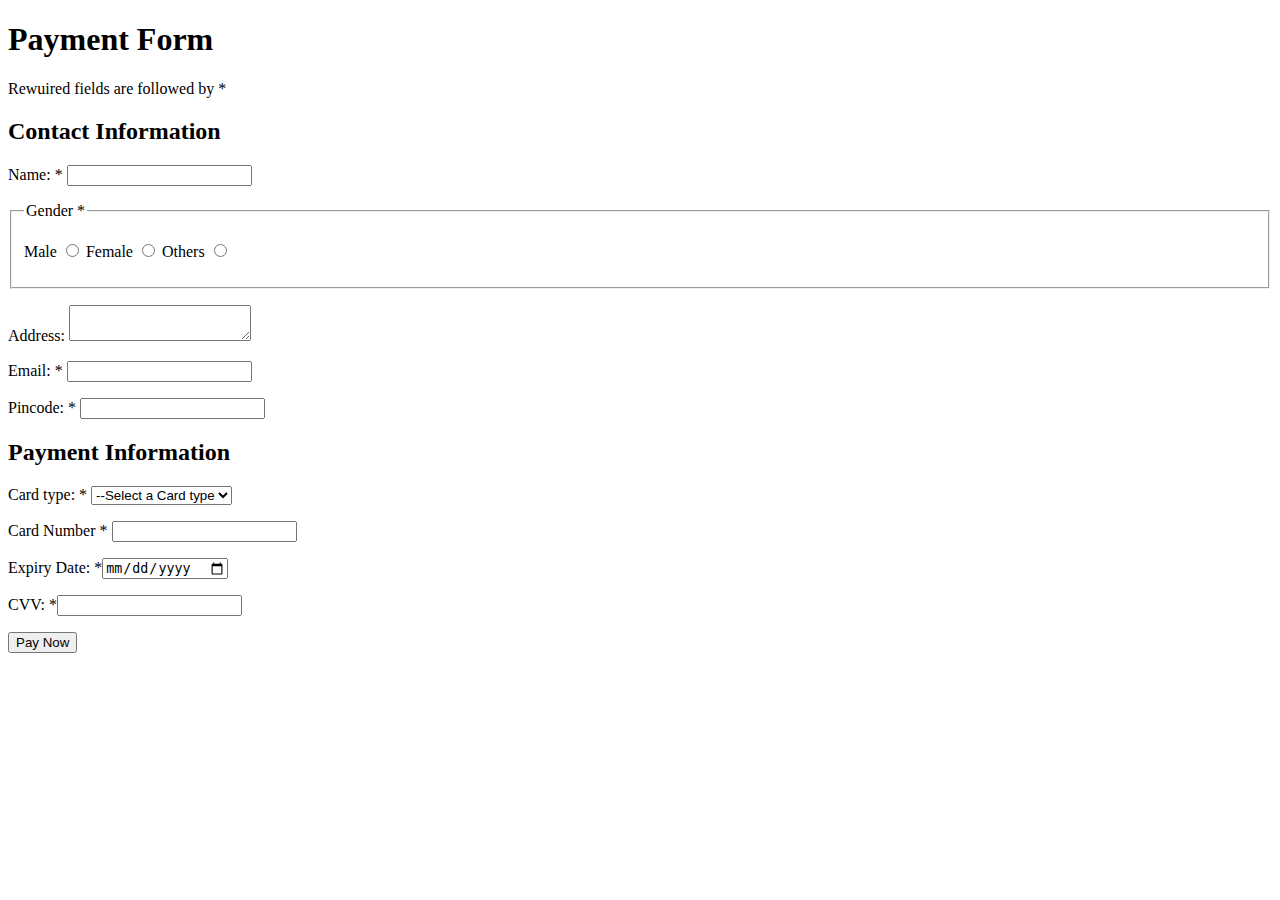
<file: Payment_Form.html>
<!DOCTYPE html>
<html lang="en">
<head>
    <meta charset="UTF-8">
    <meta http-equiv="X-UA-Compatible" content="IE=edge">
    <meta name="viewport" content="width=device-width, initial-scale=1.0">
    <title>Payment Form</title>
</head>
<body> 
    <form action="">
        <h1>Payment Form</h1>
        <p>Rewuired fields are followed by *</p>
        <h2>Contact Information</h2>
        <p>Name: * <input type="text" name="name" required> </p>
        <fieldset>
            <legend>Gender * </legend>
            <p>
            Male <input type="radio" name="gender" id="male" required> Female <input type="radio" name="gender" id="female" required> Others <input type="radio" name="gender" id="others" required>
            </p>
        </fieldset>
        <p>Address: <textarea name="" id="" cols="" rows=""></textarea> </p>
        <p>Email: * <input type="email" id="email" required></p>
        <p>Pincode: * <input type="number" name="pincode" id="pincode" required></p>
        <h2>Payment Information</h2>
        <p>Card type: *
            <select name="card_type" id="card_type" required>
                <option value="">--Select a Card type</option>
                <option value="Visa">Visa</option>
                <option value="Mastercard">Mastercard</optioin>
                <option value="RuPay">RuPay</option>
            </select>
        </p>
        <p>
            Card Number * <input type="number" name="card_number" id="card_number" required>
        </p>
        <p>
            Expiry Date: *<input type="date" name="exp_date" id="exp_date" required>
        </p>
        <p>
            CVV: *<input type="password" name="CVV" id="CVV" required>
        </p>
        <input type="submit" value="Pay Now">


    </form>
</body>
</html>
</file>
<file: Animation/style.css>
section {
  height: 250px;
  width: 400px;
  background-color: brown;
  animation-name: slider;
  animation-duration: 2s;
  animation-iteration-count: 2;
  animation-play-state: running;
}
@keyframes slider {
  20% {
    width: 300px;
  }
  40% {
    width: 600px;
  }
  80% {
    width: 100px;
  }
  100% {
    width: 400px;
  }
}
div {
  margin: 10px;
  height: 150px;
  width: 150px;
  border: 2px solid black;
  border-radius: 50%;
  background-color: red;
  animation-name: bounce;
  animation-duration: 5s;
  animation-iteration-count: infinite;
  /* animation-delay: 1s; */
}
/* @keyframes bounce {
  0% {
    transform: translate3d(0, 0, 0);
  }
  25% {
    transform: translate3d(0px, 600px, 0px);
  }
  50% {
    transform: translate3d(600px, 600px, 0px);
  }
  75% {
    transform: translate3d(600px, 0px, 0px);
  }
  100% {
    transform: translate3d(0px, 0px, 0px);
  }
} */
@keyframes bounce {
  0% {
    transform: translate3d(0, 0, 0);
  }
  10% {
    transform: translate3d(100px, 500px, 0);
  }
  20% {
    transform: translate3d(200px, 50px, 0);
  }
  30% {
    transform: translate3d(300px, 500px, 0);
  }
  40% {
    transform: translate3d(400px, 100px, 0);
  }
  50% {
    transform: translate3d(500px, 500px, 0);
  }
  60% {
    transform: translate3d(600px, 150px, 0);
  }
  70% {
    transform: translate3d(700px, 500px, 0);
  }
  80% {
    transform: translate3d(800px, 200px, 0);
  }
  90% {
    transform: translate3d(900px, 500px, 0);
  }
  100% {
    transform: translate3d(1000px, 0, 0);
  }
}
</file>
<file: Transform/style.css>
/* div {
  height: 200px;
  width: 200px;
  background: seagreen;
  margin-inline: auto;
  padding: 20px;
}
.text {
  font-size: 2rem;
  color: brown;
}
.box:hover {
  position: relative;
  border-radius: 50%;
  transition: 2s;
}
.box:hover span {
  position: absolute;
  top: 50%;
  left: 50%;
  transform: translate(-50%, -50%);
}
section:nth-of-type(2):hover {
  text-shadow: 3px 3px 2px rgba(128, 0, 0, 1);
  margin: 20px;
  font-size: 5rem;
  transform: translate(300px);
  transform: rotate(360deg);
  transition: 3s;
}
.ball {
  border: 2px solid red;
  border-radius: 50%;
  background: red;
}
.ball:hover{
    position: relative;
    transform: 2s ;
} */
main > .class {
  background-color: aqua;
  height: 200px;
  width: 150px;
  border: 2px solid black;
}
.class:hover {
  width: 600px;
  transition: 2s;
  font-size: 2rem;
}
.class:nth-of-type(1) {
  transition-timing-function: linear;
  background-color: aquamarine;
}
.class:nth-of-type(2) {
  transition-timing-function: ease-in;
  background-color: wheat;
}
.class:nth-of-type(3) {
  transition-timing-function: ease-out;
  background-color: turquoise;
}
.class:nth-of-type(4) {
  transition-timing-function: cubic-bezier(0.19, 1, 0.22, 1);
  background-color: coral;
}
</file>
